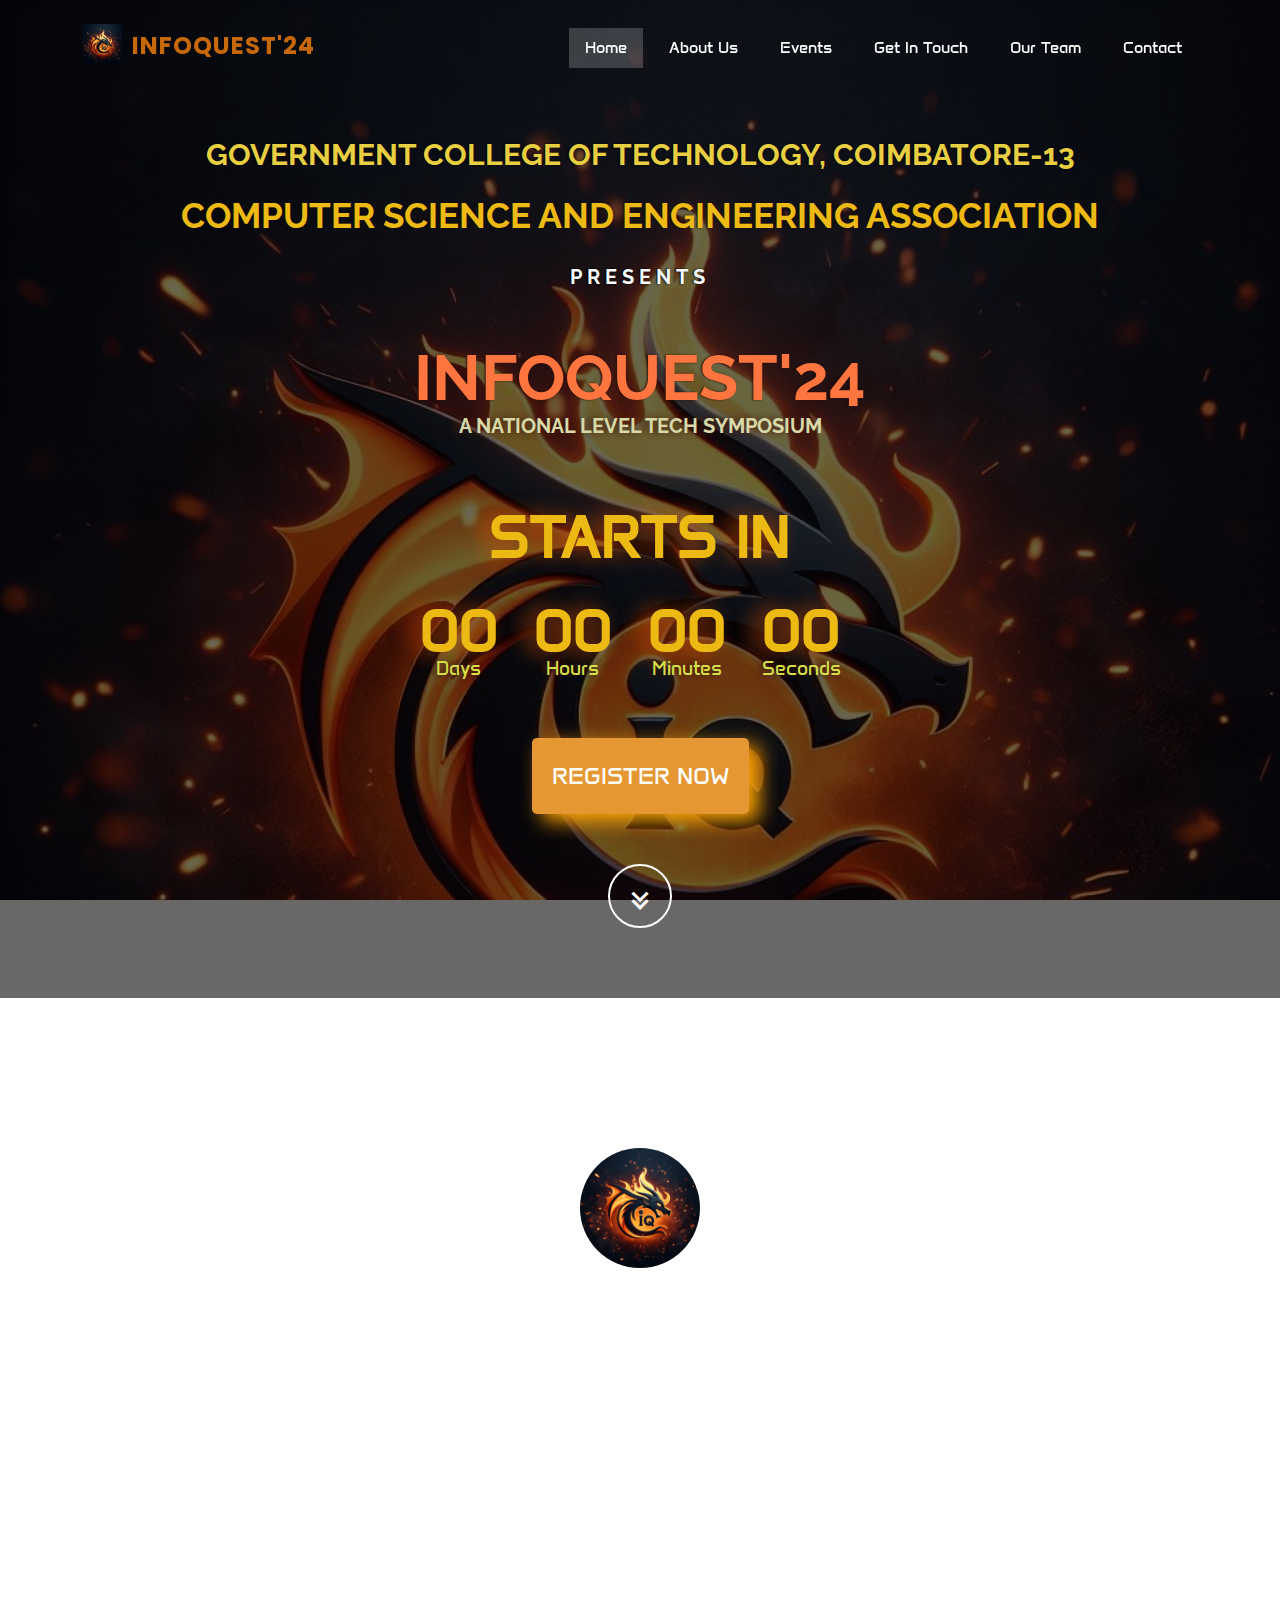
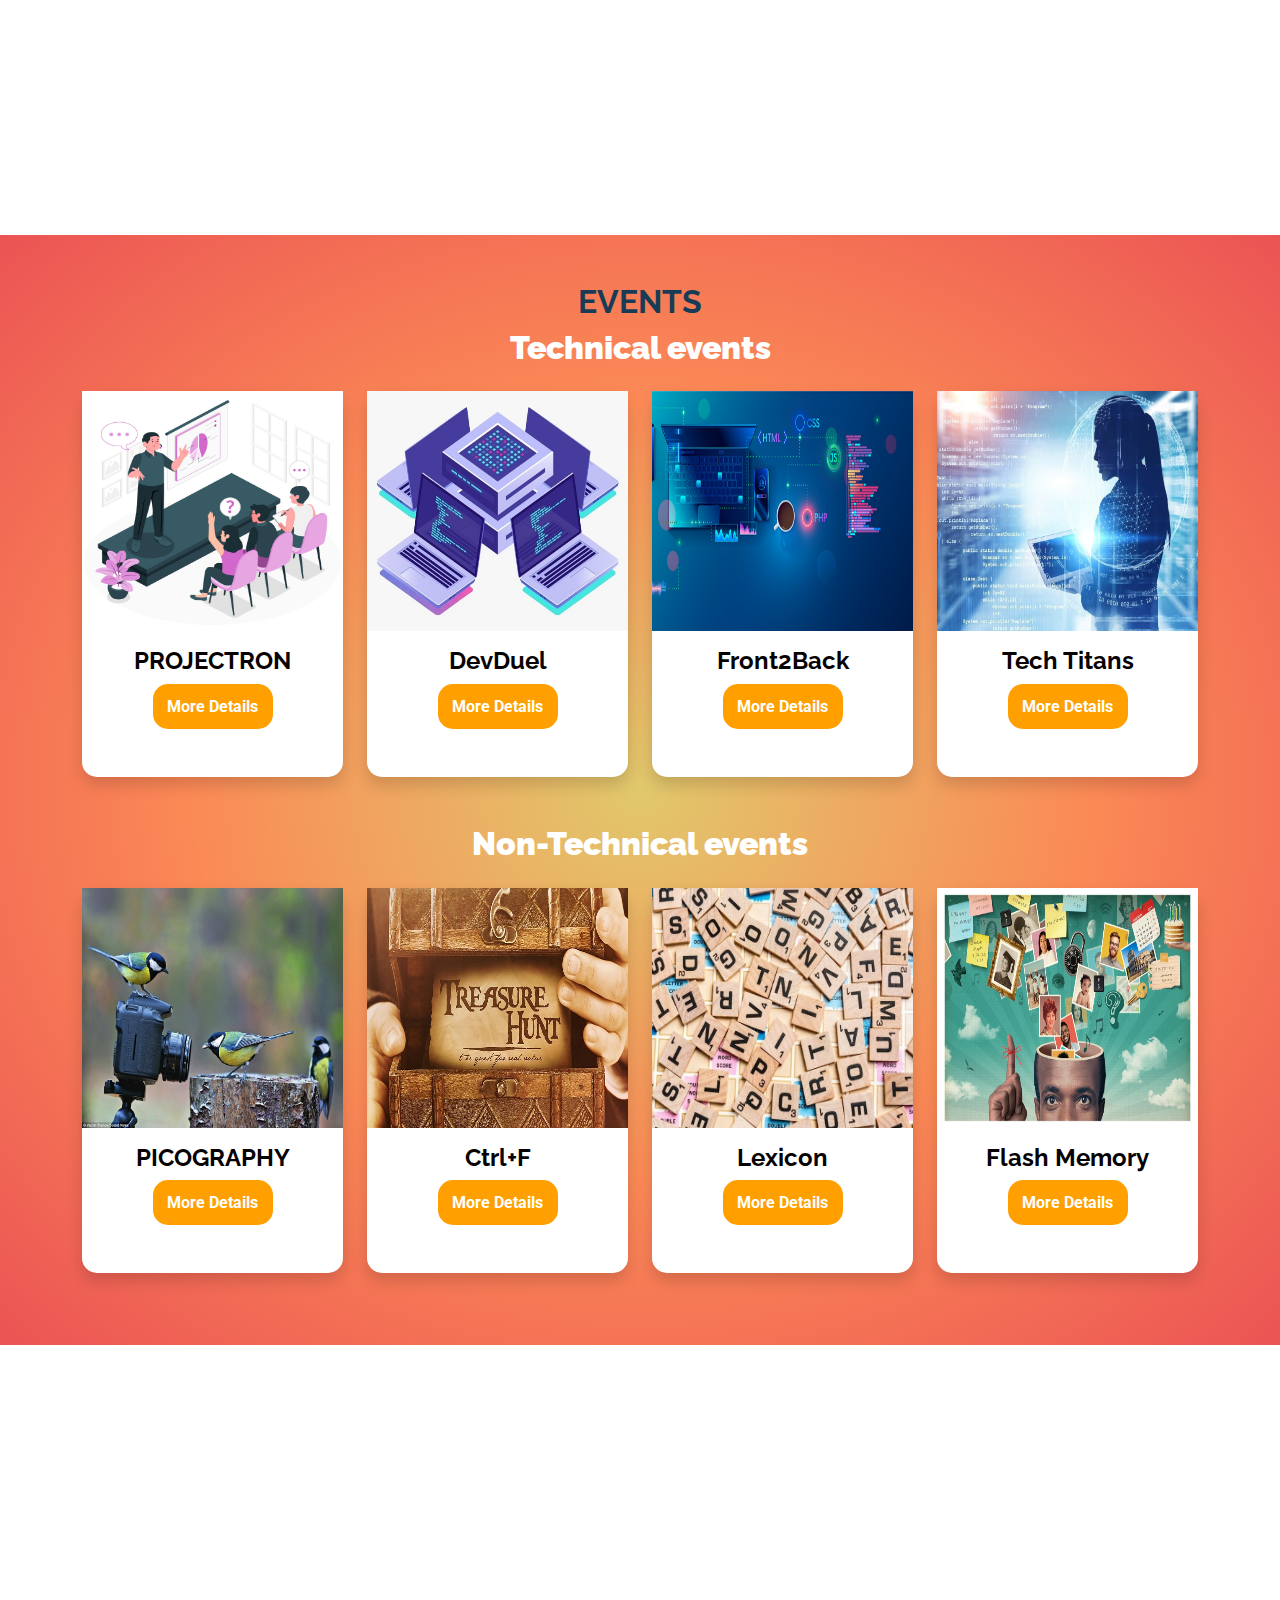
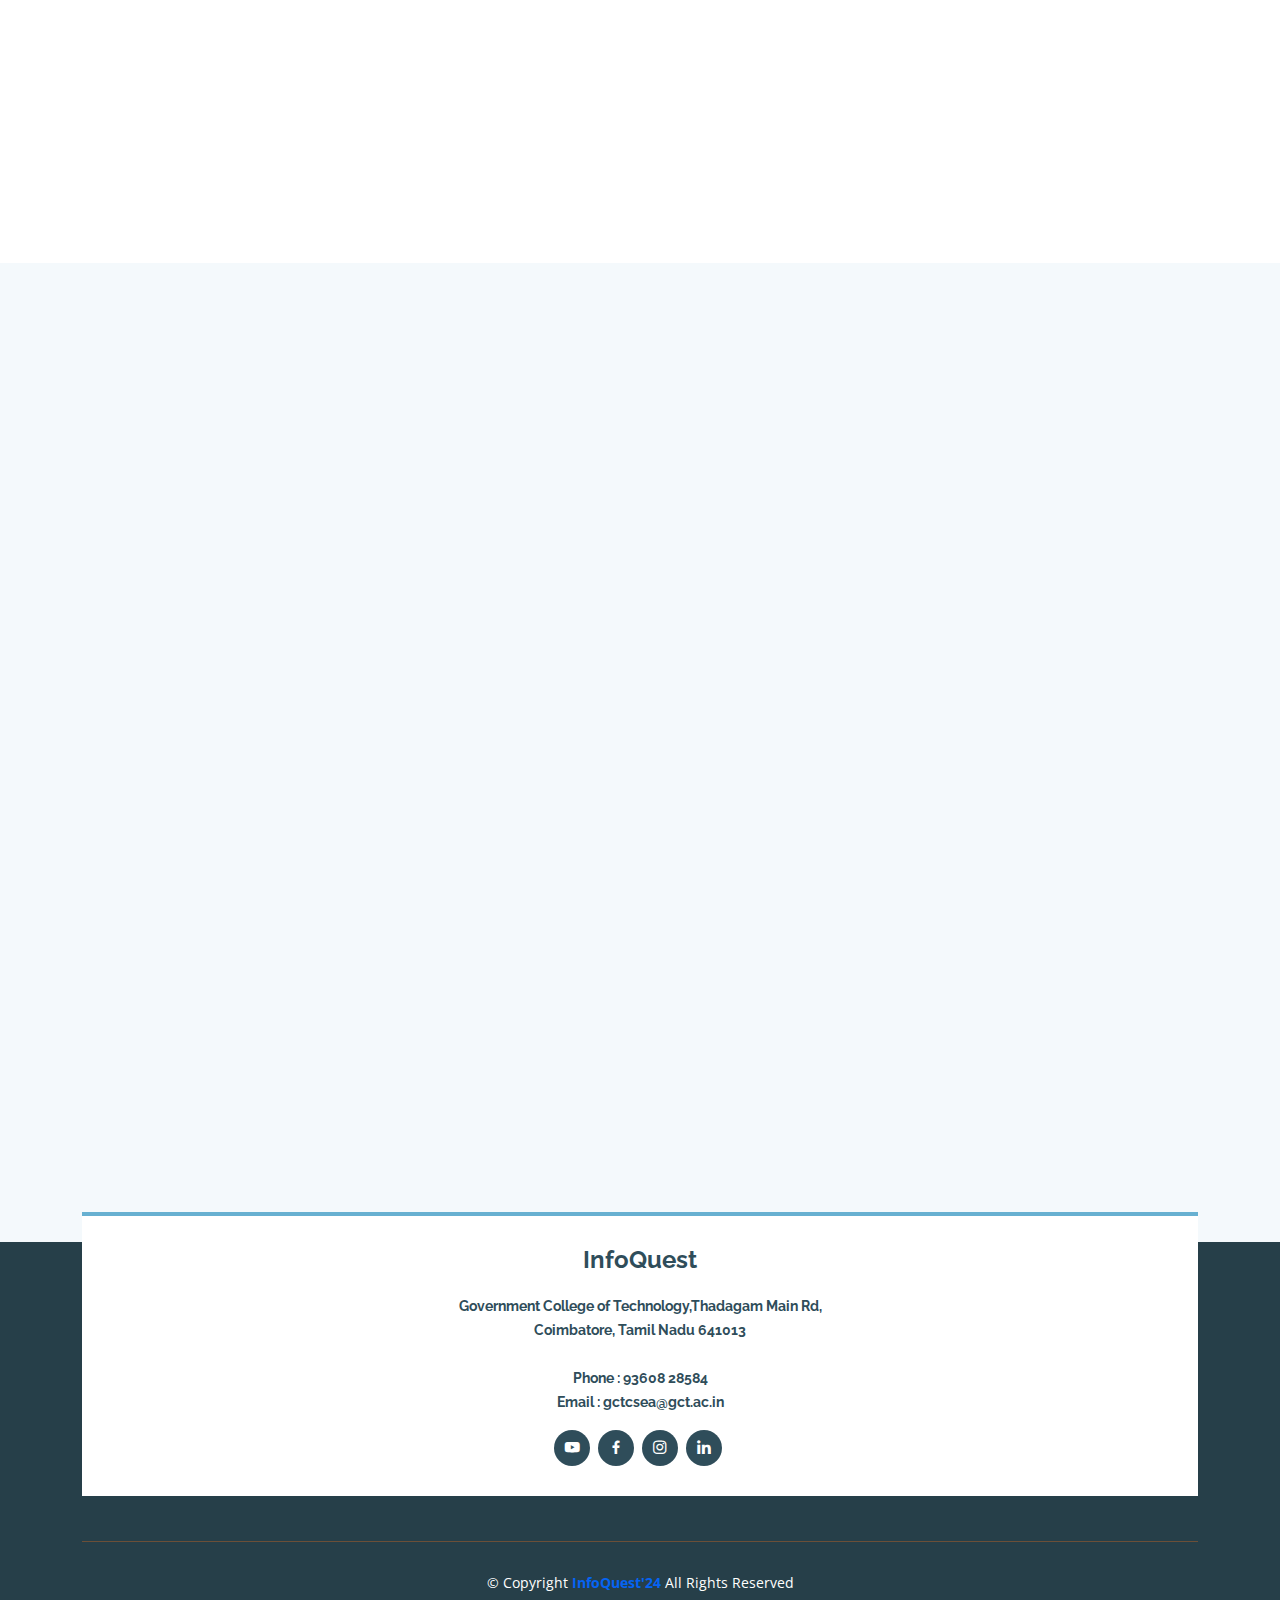
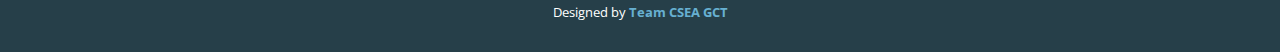
<file: index.html>
<!DOCTYPE html>
<html lang="en">
<head>
  <meta charset="utf-8">
  <meta content="w
  dth=device-width, initial-scale=1.0" name="viewport">

  <title>Infoquest'24</title>
  <meta content="" name="description">
  <meta content="" name="keywords">

  <!-- Favicons -->
  <link href="assets/img/iq.jpg" rel="icon">

  <!-- Google Fonts -->
  <link href="https://fonts.googleapis.com/css?family=Open+Sans:300,300i,400,400i,600,600i,700,700i|Raleway:300,300i,400,400i,500,500i,600,600i,700,700i|Poppins:300,300i,400,400i,500,500i,600,600i,700,700i" rel="stylesheet">
  <link rel="preconnect" href="https://fonts.googleapis.com">
  <link rel="preconnect" href="https://fonts.gstatic.com" crossorigin>
  <link href="https://fonts.googleapis.com/css2?family=Anta&family=Kode+Mono:wght@400..700&family=Orbitron:wght@400..900&family=Poppins:wght@200;400&family=Rajdhani:wght@300;400;500;600;700&family=Roboto:wght@100&family=Special+Elite&display=swap" rel="stylesheet">
  <link rel="preconnect" href="https://fonts.googleapis.com">
<link rel="preconnect" href="https://fonts.gstatic.com" crossorigin>
<link href="https://fonts.googleapis.com/css2?family=Anta&family=Kode+Mono:wght@400..700&family=Orbitron:wght@400..900&family=Poppins:wght@200;400&family=Rajdhani:wght@300;400;500;600;700&family=Roboto:wght@100&family=Special+Elite&display=swap" rel="stylesheet">
  <!-- Vendor CSS Files -->
  <link href="assets/vendor/aos/aos.css" rel="stylesheet">
  <link href="assets/vendor/bootstrap/css/bootstrap.min.css" rel="stylesheet">
  <link href="assets/vendor/bootstrap-icons/bootstrap-icons.css" rel="stylesheet">
  <link href="assets/vendor/boxicons/css/boxicons.min.css" rel="stylesheet">
  <link href="assets/vendor/glightbox/css/glightbox.min.css" rel="stylesheet">
  <link href="assets/vendor/swiper/swiper-bundle.min.css" rel="stylesheet">

  <!-- Template Main CSS File -->
  <link href="assets/css/style.css" rel="stylesheet">

  <!--events bootsrap-->
  <link rel="stylesheet" href="https://cdn.jsdelivr.net/npm/bootstrap@4.5.3/dist/css/bootstrap.min.css" integrity="sha384-TX8t27EcRE3e/ihU7zmQxVncDAy5uIKz4rEkgIXeMed4M0jlfIDPvg6uqKI2xXr2" crossorigin="anonymous">
  <script src="https://code.jquery.com/jquery-3.5.1.slim.min.js" integrity="sha384-DfXdz2htPH0lsSSs5nCTpuj/zy4C+OGpamoFVy38MVBnE+IbbVYUew+OrCXaRkfj" crossorigin="anonymous"></script>
  <script src="https://cdn.jsdelivr.net/npm/bootstrap@4.5.3/dist/js/bootstrap.bundle.min.js" integrity="sha384-ho+j7jyWK8fNQe+A12Hb8AhRq26LrZ/JpcUGGOn+Y7RsweNrtN/tE3MoK7ZeZDyx" crossorigin="anonymous"></script>

</head>

<body>

  <!-- ======= Header ======= -->
<header id="header" class="fixed-top header-transparent">
  <div class="container d-flex align-items-center justify-content-between position-relative">

    <div class="logo">
      <a href="index.html"><img src="./assets/img/iq.jpg" alt="" class="img-fluid"></a>
      <h1 class="text-light" style="color: #fff;"><a href="index.html"><span>InfoQuest'24</span></a></h1>
    </div>

    <nav id="navbar" class="navbar">
      <ul>
        <li><a class="nav-link scrollto active" href="#hero">Home</a></li>
        <li><a class="nav-link scrollto" href="#about">About Us</a></li>
        <li><a class="nav-link scrollto" href="#events">Events</a></li>
        <li><a class="nav-link scrollto" href="#Getintouch">Get In Touch</a></li>
        <li><a class="nav-link scrollto" href="#Team">Our Team</a></li>
        <li><a class="nav-link scrollto" href="#contact">Contact</a></li>
      </ul>
      <i class="bi bi-list mobile-nav-toggle"></i>
    </nav><!-- .navbar -->

  </div>
</header><!-- End Header -->


  <!-- ======= Hero Section ======= -->
  
  
  <section id="hero">
    <div class="overlay-layer">
    <div class="hero-container" data-aos="fade-up">
      <h4>Government College of Technology, Coimbatore-13</h4>
      <h3>Computer Science and Engineering Association</h3>
      <h6>Presents</h6>
      <h1>Infoquest'24</h1>
      <h2>A national level tech Symposium</h2>
      <div id="timer">
        <p>STARTS IN</p>
        <div class="timer-item">
          <p id="timer-days">00</p>
          <div class="timer-label">Days</div>
        </div>
        <div class="timer-item">
          <p id="timer-hours">00</p>
          <div class="timer-label">Hours</div>
        </div>
        <div class="timer-item">
          <p id="timer-minutes">00</p>
          <div class="timer-label">Minutes</div>
        </div>
        <div class="timer-item">
          <p id="timer-seconds">00</p>
          <div class="timer-label">Seconds</div>
        </div>
      </div>
      <a href="register.html"><button class="registration-button" style="box-shadow: 10px 7px 20px orange;">REGISTER NOW</button></a>
      <a href="#about" class="btn-get-started scrollto"><i class="bx bx-chevrons-down"></i></a>
    </div>
    </div>
  </section><!-- End Hero -->
  <main id="main">
    <!-- ======= About Section ======= -->

    <section id="about" class="about">
      <div class="container">
        <a href="index.html"><img src="assets/img/iq.jpg" alt="" class="img-fluid"></a>
        <br>
        <div class="section-title" data-aos="fade-in" data-aos-delay="100">
          <h2>InfoQuest'24</h2>
          <p><strong>InfoQuest(IQ)</strong> is a prestigious national-level intercollege technical symposium
            organized by the Computer Science and Engineering (CSE) Department. This highly
            anticipated event brings together students, faculty, industry experts, and enthusiasts
            from across the country to showcase their technical skills,exchange knowledge and
            foster innovation.Infoquest serves as a platform to inspire, challenge, and celebrate
            the advancements in the field of computer science.</p>
          </div>

        <div class="row">
          <div class="col-md-6 col-lg-3 d-flex align-items-center mb-5 mb-lg-0 " >
            
            <div class="icon-box" data-aos="fade-up" data-aos-delay="100"  style="box-shadow: 10px 7px 20px orange;"> 
              <h3 class="title"> With a commitment to advancing technological frontiers, the CSEA cultivates a culture of innovation..</h3>
            </div>
          </div>

          <div class="col-md-6 col-lg-3 d-flex align-items-center mb-5 mb-lg-0"  >
            <div class="icon-box" data-aos="fade-up" data-aos-delay="100"  style="box-shadow: 10px 7px 20px orange;"> 
              <h3 class="title"> Empowering students to explore the boundless possibilities of the digital frontier.</h3>
            </div>
          </div>

          <div class="col-md-6 col-lg-3 d-flex align-items-center mb-5 mb-lg-0" >
            <div class="icon-box" data-aos="fade-up" data-aos-delay="200"  style="box-shadow: 10px 7px 20px orange;">
            
              <h3 class="title">Fostering an environment where curiosity and computational excellence converge</h3>
              </div>
          </div>

          <div class="col-md-6 col-lg-3 d-flex align-items-center mb-5 mb-lg-0" >
            <div class="icon-box" data-aos="fade-up" data-aos-delay="300"  style="box-shadow: 10px 7px 20px orange;">
              <h3 class="title"> Knowledge to unravel the complexities of algorithms, artificial intelligence, and software engineering</h3>
            </div>
          </div>

        </div>

      </div>
    </section><!-- End About Section -->

    <!--events section-->

    <div class="events-section pt-5 pb-5" id="events">
      <div class="container">
          <div class="row">
              <div class="col-12">
                  <h1 class="events-heading text-center">EVENTS</h1>
              </div>
          
              <div class="col-12">
                  <h2 class="title mb-4" style="text-align: center;">Technical events</h2>
              </div>
              <div class="col-12 col-lg-3 mb-4">
                  <div class="card-1 shadow pb-5">
                      <img class="card-img w-100" src="./assets/events/projectron.jpg " height="240px">
                      <h1 class="card-heading pt-3 pr-3 text-center">PROJECTRON</h1>
                      <!-- <p class="card-desp pl-3 pr-3 text-center">Event description...</p> -->
                      <div class="button pl-3 pr-3 text-center">
                          <button type="button" class="btn1 text-center" data-toggle="modal" data-target="#em1">
                              More Details
                          </button>

                          <!-- Modal -->
                          <div class="modal fade" id="em1" tabindex="-1" aria-labelledby="exampleModalLabel" aria-hidden="true">
                              <div class="modal-dialog">
                                  <div class="modal-content">
                                      <div class="modal-header">
                                          <h5 class="modal-title" id="exampleModalLabel">PROJECTRON</h5>
                                          <button type="button" class="close" data-dismiss="modal" aria-label="Close">
                                              <span aria-hidden="true">&times;</span>
                                          </button>
                                      </div>
                                      <div class="modal-body">
                                          <p class="pop-up-desp text-center">
                                              <img class="pop-up-img w-50" src="./assets/events/projectron.jpg">
                                          </p>
                                          <h4 class="pop-up-desp-heading text-center">Event description...</h4> 
                                         <p class= "pop-up-desp-para pl-1" ><b><strong>Projectron invites you to illuminate the stage with your genius! Unleash your groundbreaking projects and futuristic ideas in our paper presentation event. Dive into a world where innovation knows no bounds, connect with fellow tech enthusiasts, and let Projectron be the launchpad for your tech marvels. Are you ready to redefine the future? Join us and be the spark that ignites the next big thing!</strong></b></p>
                                         <h4 class="pop-up-desp-heading text-center">Rules</h4>
                                          
                                                  <p class="pop-up-desp-para " >
                                                    <ol style=" text-align:left; ">
                                                      <b><li> Individual or atmost 3 member team</li>
                                                      <li>Submit the presentation before : Mar 7, 2024</li>
                                                      <li>The presentation should contain only 6 to 8 slides</li>
                                                      <li>Mail PPT to below address </li>
                                                       <li> Details should be submitted through mail: <a href="mailto:Projectroniq@gmail.com" style="color:blue"> Projectroniq@gmail.com</a>
                                                        [ 
                                                         Team Name,Team member names,College name
                                                         ]</li>
                                                      
                                                    </ol>  </b>
                                                    
                                                     </p><hr />
                                          <p class="pop-up-desp-para"> </p><hr />
                                          <h4 class="pop-up-desp-heading text-center">Contact Details</h4>
                                          
                                             

                                              <!-- <p class="registraron-fee"><span>Registration Fee: <br></span>
                                                  <ol>
                                                      <li>For GCTians: Rs.250 per team.</li>
                                                      <li>For non-GCTians: Rs.300 per team.</li>
                                  
                                                  </ol>
                                                  <span class="fee-disclaimer">(The registration fee is non- refundable)</span>

                                              </p> -->
                                              <!-- <p class="registration-deadline">***Deadline for registration is dd:mm:yyyy***</p> -->
                                             <div style="color: rgb(0, 0, 0);">
                                              <p><b>Premnath S - 8870139545</b></p>
                                              <p ><b>Dharanish P - 8940181909</b></p></div>

                                          
                                      </div>
                                      <!-- <div class="modal-footer">
                                        <button type="button" class="btn"><a href="register.html">Register</button></a>
                                      </div> -->
                                  </div>
                              </div>
                          </div>
                      </div>
                  </div>
              </div>
              <div class="col-12 col-lg-3 mb-4">
                  <div class="card-1 shadow pb-5">
                      <img class="card-img w-100" src="./assets/events/event-2.jpg" height="240px">
                      <h1 class="card-heading pt-3 pl-3 pr-3 text-center">DevDuel</h1>
                      <!-- <p class="card-desp pl-3 pr-3 text-center">Event description...</p> -->
                      <div class="button pl-3 pr-3 text-center">
                      <button type="button" class="btn1 text-center" data-toggle="modal" data-target="#em2">
                              More Details
                          </button>

                          <!-- Modal -->
                          <div class="modal fade" id="em2" tabindex="-1" aria-labelledby="exampleModalLabel" aria-hidden="true">
                            <div class="modal-dialog">
                                <div class="modal-content">
                                    <div class="modal-header">
                                        <h5 class="modal-title" id="exampleModalLabel">DevDuel</h5>
                                        <button type="button" class="close" data-dismiss="modal" aria-label="Close">
                                            <span aria-hidden="true">&times;</span>
                                        </button>
                                    </div>
                                    <div class="modal-body">
                                        <p class="pop-up-desp text-center">
                                            <img class="pop-up-img w-50" src="./assets/events/event-2.jpg">
                                        </p>

                                        <h4 class="pop-up-desp-heading text-center">Event description...</h4> 
                                          <p class="pop-up-desp-para pl-1 "><b>CodeCrafters Summit is a one-of-a-kind event designed to celebrate the art and science of coding. Whether you're a seasoned software engineer or just starting your coding journey, this summit offers a unique opportunity to sharpen your skills, connect with fellow coders, and explore the latest trends and technologies shaping the future of programming.</b></p>
                                         <h4 class="pop-up-desp-heading text-center">Rules</h4>
                                          
                                                  <p class="pop-up-desp-para " >
                                                    <ol style="text-align:left;">
                                                      <b>
                                                      <li>  Individual Participation only.</li>
                                                        <li> 5 Problems for Round 1</li>
                                                    
                                                      <li>3 Problems for Round2      </li></b>
                                                    </ol>  
                                                    
                                                     </p><hr />
                                          <p class="pop-up-desp-para"> </p><hr />
                                        <!-- <p class="pop-up-desp-para">This event is about .... </p><hr /> -->
                                        <h4 class="pop-up-desp-heading text-center">Contact Details</h4>
                                        
                                            <!-- <p class="event-datetime"><span>Date and Venue: </span>08-03-2024 & GCT</p>
                                            <p class="event-rewards"><span>Rewards: </span> Rs.000/-</p>
                                            <span class="event-quotes">(The winners are awarded with exciting cash prizes.)</span><br>

                                            <p class="registraron-fee"><span>Registration Fee: <br></span>
                                                <ol>
                                                    <li>For GCTians: Rs.250 per team.</li>
                                                    <li>For non-GCTians: Rs.300 per team.</li>
                                
                                                </ol>
                                                <span class="fee-disclaimer">(The registration fee is non- refundable)</span>

                                            </p> -->
                                            <!-- <p class="registration-deadline">***Deadline for registration is dd:mm:yyyy***</p> -->
                                            <div style="color: rgb(0, 0, 0);">
                                            <b><p >Noufal Rahman J - 8610023136  </p>
                                            <p >Adithya R - 9688566799</p></b>

                                        </div>
                                    </div>
                                    <!-- <div class="modal-footer">
                                      <button type="button" class="btn"><a href="register.html">Register</button></a>
                                    </div> -->
                                </div>
                            </div>
                        </div>
                      </div>
                  </div>
              </div>
              <div class="col-12 col-lg-3 mb-4">
                  <div class="card-1 shadow pb-5">
                      <img class="card-img w-100" src="./assets/events/event-3.jpg" height="240px">
                      <h1 class="card-heading pt-3 pr-3 text-center">Front2Back</h1>
                      <!-- <p class="card-desp pl-3 pr-3 text-center">Event description...</p> -->
                      <div class="button pl-3 pr-3 text-center">
                          <button type="button" class="btn1 text-center" data-toggle="modal" data-target="#em3">
                              More Details
                          </button>

                          <!-- Modal -->
                          <div class="modal fade" id="em3" tabindex="-1" aria-labelledby="exampleModalLabel" aria-hidden="true">
                            <div class="modal-dialog">
                                <div class="modal-content">
                                    <div class="modal-header">
                                        <h5 class="modal-title" id="exampleModalLabel">Front2Back</h5>
                                        <button type="button" class="close" data-dismiss="modal" aria-label="Close">
                                            <span aria-hidden="true">&times;</span>
                                        </button>
                                    </div>
                                    <div class="modal-body">
                                        <p class="pop-up-desp text-center">
                                            <img class="pop-up-img w-50" src="./assets/events/event-3.jpg">
                                        </p>

                                        
                                        <h4 class="pop-up-desp-heading text-center">Event description...</h4> 
                                          <p class="pop-up-desp-para pl-1 "><b>Are you ready to showcase your coding prowess and design finesse? Join us in the ultimate battle of the web development world .Demonstrate your web development expertise in front of industry experts and fellow enthusiasts.Don't miss your chance to be crowned the WebMaster.</b></p>
                                         <h4 class="pop-up-desp-heading text-center">Rules</h4>
                                          
                                                  <p class="pop-up-desp-para " >
                                                    <ol style="text-align:left;">
                                                    <b>  <li> One/Two Participants</li>
                                                      <li>Round -1 Quiz Pen - Paper(MCQ)</li>
                                                      <li>Round - 2 Carry own Laptop for WebDev</li></b>
                                                    </ol>  
                                                    
                                                     </p><hr />
                                          <p class="pop-up-desp-para"> </p><hr />




                                        <!-- <p class="pop-up-desp-para">This event is about .... </p><hr /> -->
                                        <h4 class="pop-up-desp-heading text-center">Contact Details</h4>
                                        <div style="color: rgb(0, 0, 0);">
                                         
                                            <!-- <p class="event-datetime"><span>Date and Venue: </span>08-03-2024 & GCT</p>
                                            <p class="event-rewards"><span>Rewards: </span> Rs.000/-</p>
                                            <span class="event-quotes">(The winners are awarded with exciting cash prizes.)</span><br>

                                            <p class="registraron-fee"><span>Registration Fee: <br></span>
                                                <ol>
                                                    <li>For GCTians: Rs.250 per team.</li>
                                                    <li>For non-GCTians: Rs.300 per team.</li>
                                
                                                </ol>
                                                <span class="fee-disclaimer">(The registration fee is non- refundable)</span>

                                            </p> -->
                                            <!-- <p class="registration-deadline">***Deadline for registration is dd:mm:yyyy***</p> -->
                                          <b> <p >Prabhu S - 9751539501 </p>
                                            <p >Aravind Raj N - 9498810938</p></b>

                                       </div>
                                    </div>
                                    <!-- <div class="modal-footer">
                                      <button type="button" class="btn"><a href="register.html">Register</button></a>
                                    </div> -->
                                </div>
                            </div>
                        </div>
                      </div>
                  </div>
              </div>
              <div class="col-12 col-lg-3 mb-4">
                  <div class="card-1 shadow pb-5">
                      <img class="card-img w-100" src="./assets/events/event-4.jpg" height="240px">
                      <h1 class="card-heading pt-3 pr-3 text-center">Tech Titans</h1>
                      <!-- <p class="card-desp pl-3 pr-3 text-center">Event description...</p> -->
                      <div class="button pl-3 pr-3 text-center">
                          <button type="button" class="btn1 text-center" data-toggle="modal" data-target="#em4">
                              More Details
                          </button>

                          <!-- Modal -->
                          <div class="modal fade" id="em4" tabindex="-1" aria-labelledby="exampleModalLabel" aria-hidden="true">
                            <div class="modal-dialog">
                                <div class="modal-content">
                                    <div class="modal-header">
                                        <h5 class="modal-title" id="exampleModalLabel">Tech Titans</h5>
                                        <button type="button" class="close" data-dismiss="modal" aria-label="Close">
                                            <span aria-hidden="true">&times;</span>
                                        </button>
                                    </div>
                                    <div class="modal-body">
                                        <p class="pop-up-desp text-center">
                                            <img class="pop-up-img w-50" src="./assets/events/event-4.jpg" height="240px">
                                        </p>
                                        <h4 class="pop-up-desp-heading text-center">Event description...</h4> 
                                        <p class="pop-up-desp-para pl-1 "><b>Ready to test your tech savvy? Join us for a whirlwind journey through the latest innovations in our tech quiz! From AI marvels to cybersecurity heroes, we'll explore the cutting-edge tech shaping our world. Get ready to flex your tech muscles and conquer the future!</b></p>
                                       <h4 class="pop-up-desp-heading text-center">Rules</h4>
                                        
                                                <p class="pop-up-desp-para " >
                                                  <ol style="text-align:left;">
                                                   <b> <li> Individual Participant</li>
                                                    <li>  Pen - Paper Quiz</li>
                                                    <li> Recent Trends in Tech</li>
                                                    <li>Technology related questions</li></b>
                                                  </ol>  
                                                  
                                                   </p><hr />
                                        <p class="pop-up-desp-para"> </p><hr />
                                        
                                        <!-- <p class="pop-up-desp-para">This event is about .... </p>--><hr />
                                        <h4 class="pop-up-desp-heading text-center">Contact Details</h4>
                                        <div style="color: rgb(0, 0, 0);">
                                            <!-- <p class="event-datetime"><span>Date and Venue: </span>08-03-2024 & GCT</p>
                                            <p class="event-rewards"><span>Rewards: </span> Rs.000/-</p> -->
                                            <!-- <span class="event-quotes">(The winners are awarded with exciting cash prizes.)</span><br>

                                            <p class="registraron-fee"><span>Registration Fee: <br></span>
                                                <ol>
                                                    <li>For GCTians: Rs.250 per team.</li>
                                                    <li>For non-GCTians: Rs.300 per team.</li>
                                
                                                </ol>
                                                <span class="fee-disclaimer">(The registration fee is non- refundable)</span>

                                            </p>
                                            <p class="registration-deadline">***Deadline for registration is dd:mm:yyyy***</p> -->
                                         <b>   <p > Anandan S - 8754059012,</p>
                                            <p >Nagaprasath B - 6382785995</p></b>

                                        </div>
                                    </div>
                                    <!-- <div class="modal-footer">
                                      <button type="button" class="btn"><a href="register.html">Register</button></a>
                                    </div> -->
                                </div>
                            </div>
                        </div>
                      </div>
                  </div>
              </div>

<!-- non tech -->
              <div class="col-12">
                  <h2 class="title mb-4 mt-4" style="text-align: center;">Non-Technical events</h2>
              </div>
              <div class="col-12 col-lg-3 mb-4">
                  <div class="card-1 shadow pb-5">
                      <img class="card-img w-100" src="./assets/events/event-5.jpg" height="240px">
                      <h1 class="card-heading pt-3 pr-3 text-center">PICOGRAPHY</h1>
                      <!-- <p class="card-desp pl-3 pr-3 text-center">Event description...</p> -->
                      <div class="button pl-3 pr-3 text-center">
                          <button type="button" class="btn1 text-center" data-toggle="modal" data-target="#ems1">
                              More Details
                          </button>

                          <!-- Modal -->
                          <div class="modal fade" id="ems1" tabindex="-1" aria-labelledby="exampleModalLabel" aria-hidden="true">
                            <div class="modal-dialog">
                                <div class="modal-content">
                                    <div class="modal-header">
                                        <h5 class="modal-title" id="exampleModalLabel">PICOGRAPHY</h5>
                                        <button type="button" class="close" data-dismiss="modal" aria-label="Close">
                                            <span aria-hidden="true">&times;</span>
                                        </button>
                                    </div>
                                    <div class="modal-body">
                                        <p class="pop-up-desp text-center">
                                            <img class="pop-up-img w-50" src="./assets/events/event-5.jpg" height="240px">
                                        </p>
                                        <!-- <p class="pop-up-desp-para">This event is about .... </p><hr /> -->

                                        <h4 class="pop-up-desp-heading text-center">Event description...</h4> 
                                        <p class="pop-up-desp-para pl-1"><b>Unlock your photography's full potential with Picography, where creativity knows no bounds, allowing you to capture moments, evoke emotions, and tell your unique story through the lens, enabling your artistic vision to speak volumes.Don't miss the opportunity to explore the world through a different perspective at Picography.</b></p>
                                       <h4 class="pop-up-desp-heading ">Rules</h4>
                                        
                                                <p class="pop-up-desp-para text-center " >
                                                  <ol style=" text-align:left;">
                                                    <b>
                                                    <li> Individual participant, Open theme</li>
                                                    <li> Pictures will be posted on Instagram page @gctcsea</li>
                                                    <li> Details should be submitted through mail: <a href="mailto:iqpicography@gmail.com" style="color:blue"> iqpicography@gmail.com</a>
                                                      [ Picture,
                                                       Participant Name,College name, Instagram Id,
                                                      Caption for your picture to be posted,
                                                      Camera details ]</li>
                                                    <li> Filters or digital editing is not allowed</li>
                                                    
                                                   <li>Decision will be based on like counts and the photographer's skills</li>
                                                    <li>Jury decision will be final</li></b>
                                                    </ol>  
                                                  
                                                   </p><hr />
                                                <p class="pop-up-desp-para"> </p><hr />


                                        <h4 class="pop-up-desp-heading text-center">Contact Details</h4>
                                        <div style="color: rgb(0, 0, 0);">
                                            <!-- <p class="event-datetime"><span>Date and Venue: </span>08-03-2024 & GCT</p>
                                            <p class="event-rewards"><span>Rewards: </span> Rs.000/-</p>
                                            <span class="event-quotes">(The winners are awarded with exciting cash prizes.)</span><br> -->

                                            <!-- <p class="registraron-fee"><span>Registration Fee: <br></span>
                                                <ol>
                                                    <li>For GCTians: Rs.250 per team.</li>
                                                    <li>For non-GCTians: Rs.300 per team.</li>
                                
                                                </ol>
                                                <span class="fee-disclaimer">(The registration fee is non- refundable)</span>

                                            </p> -->
                                            <!-- <p class="registration-deadline">***Deadline for registration is dd:mm:yyyy***</p> -->
                                            <b><p >Keerthana  V - 9150965100</p>
                                            <p >Swethaa S - 9080778131</p></b>

                                        </div>
                                    </div>
                                    <!-- <div class="modal-footer">
                                      <button type="button" class="btn"><a href="register.html">Register</button></a>
                                    </div> -->
                                </div>
                            </div>
                        </div>
                      </div>
                  </div>
              </div>
              <div class="col-12 col-lg-3 mb-4">
                  <div class="card-1 shadow pb-5">
                      <img class="card-img w-100" src="./assets/events/event-6.jpg" height="240px">
                      <h1 class="card-heading pt-3 pl-3 pr-3 text-center">Ctrl+F</h1>
                      <div class="button pl-3 pr-3 text-center">
                          <button type="button" class="btn1 text-center" data-toggle="modal" data-target="#exampleModal">
                              More Details
                          </button>
                          <!-- Modal -->
                          <div class="modal fade" id="exampleModal" tabindex="-1" aria-labelledby="exampleModalLabel" aria-hidden="true">
                            <div class="modal-dialog">
                                <div class="modal-content">
                                    <div class="modal-header">
                                        <h5 class="modal-title" id="exampleModalLabel">Ctrl+F</h5>
                                        <button type="button" class="close" data-dismiss="modal" aria-label="Close">
                                            <span aria-hidden="true">&times;</span>
                                        </button>
                                    </div>
                                    <div class="modal-body">
                                        <p class="pop-up-desp text-center">
                                            <img class="pop-up-img w-50" src="./assets/events/event-6.jpg" height="240px">
                                        </p>

                                        <h4 class="pop-up-desp-heading text-center">Event description...</h4> 
                                        <p class="pop-up-desp-para pl-1"><b>Embark on an exhilarating adventure of mystery and discovery! Join us for an epic treasure hunt where hidden clues and thrilling challenges await around every corner. Uncover secrets, solve puzzles, and race against time to claim the ultimate prize. Are you ready to unleash your inner explorer and make memories that will last a lifetime?</b></p>
                                       <h4 class="pop-up-desp-heading ">Rules</h4>
                                        
                                                <p class="pop-up-desp-para text-center " >
                                                  <ol style=" text-align:left;">
                                                    <b>
                                                    <li> Team only</li>
                                                    <li> Clues will be inside of GCT anywhere </li>
                                                    <li> Not inside of Any Building</li>
                                                    <li> Only around Campus roads</li>
                                                    </b>
                                                    </ol>  
                                                  
                                                   </p><hr />
                                                <p class="pop-up-desp-para"> </p><hr />
                                      
                                        <h4 class="pop-up-desp-heading text-center"> Contact Details</h4>
                                        <div style="color: rgb(0, 0, 0);">
                                            <!-- <p class="event-datetime"><span>Date and Venue: </span>08-03-2024 & GCT</p>
                                            <p class="event-rewards"><span>Rewards: </span> Rs.000/-</p>
                                            <span class="event-quotes">(The winners are awarded with exciting cash prizes.)</span><br>

                                            <p class="registraron-fee"><span>Registration Fee: <br></span>
                                                <ol>
                                                    <li>For GCTians: Rs.250 per team.</li>
                                                    <li>For non-GCTians: Rs.300 per team.</li>
                                
                                                </ol>
                                                <span class="fee-disclaimer">(The registration fee is non- refundable)</span>

                                            </p> -->
                                            <!-- <p class="registration-deadline">***Deadline for registration is dd:mm:yyyy***</p> -->
                                            <b><p >Nivetha A - 9677691503</p>
                                            <p >Dharun A - 9344370748</p></b>

                                        </div>
                                    </div>
                                    <!-- <div class="modal-footer">
                                      <button type="button" class="btn"><a href="register.html">Register</button></a>
                                    </div> -->
                                </div>
                            </div>
                        </div>
                      </div>
                  </div>
              </div>
              <div class="col-12 col-lg-3 mb-4">
                  <div class="card-1 shadow pb-5">
                      <img class="card-img w-100" src="./assets/events/event-7.jpg" height="240px">
                      <h1 class="card-heading pt-3 pr-3 text-center">Lexicon</h1>
                      <!-- <p class="card-desp pl-3 pr-3 text-center">Event description...</p> -->
                      <div class="button pl-3 pr-3 text-center">
                          <button type="button" class="btn1 text-center" data-toggle="modal" data-target="#ems7">
                              More Details
                          </button>

                          <!-- Modal -->
                          <div class="modal fade" id="ems7" tabindex="-1" aria-labelledby="exampleModalLabel" aria-hidden="true">
                            <div class="modal-dialog">
                                <div class="modal-content">
                                    <div class="modal-header">
                                        <h5 class="modal-title" id="exampleModalLabel">Lexicon</h5>
                                        <button type="button" class="close" data-dismiss="modal" aria-label="Close">
                                            <span aria-hidden="true">&times;</span>
                                        </button>
                                    </div>
                                    <div class="modal-body">
                                        <p class="pop-up-desp text-center">
                                            <img class="pop-up-img w-50" src="./assets/events/event-7.jpg">
                                        </p>

                                        <h4 class="pop-up-desp-heading text-center">Event description...</h4> 
                                        <p class="pop-up-desp-para pl-1"><b>Here's a call to all the wordsmiths out there! Dive into the Lexicon, which is more of a 'Words out of Word' challenge! Unleash your creativity, play with letters, and shape a lexicon masterpiece. Join us for a wordplay adventure like never before where every letter sparks imagination, sculpting inventive words!
                                          Are you ready to unveil your mastery in constructing words and outpace the clock in this captivating linguistic showdown?Join us and let the challenge begin!
                                        </b></p>
                                       <h4 class="pop-up-desp-heading ">Rules</h4>
                                        
                                                <p class="pop-up-desp-para text-center " >
                                                  <ol style=" text-align:left;">
                                                    <b>
                                                    <li>In this  'Build-A-Word' challenge, participants aim to construct meaningful words with a specified number of letters from the given word. The real challenge is the duration and the count of words  build. Priority will be given to those who create a greater number of words, with special emphasis on ingenuity and speed.Prepare to unveil your mastery in constructing words and outpace the clock in this captivating linguistic showdown! </li>
                                                    
                                                    <li>Individual participation</li>
                                                   
                                                    
                                                    </b>
                                                    </ol>  
                                                  
                                                   </p><hr />
                                                <p class="pop-up-desp-para"> </p><hr />



                                        <!-- <p class="pop-up-desp-para">This event is about .... </p><hr /> -->
                                        <h4 class="pop-up-desp-heading text-center">Contact Details</h4>
                                        <div style="color: rgb(0, 0, 0);">
                                            <!-- <p class="event-datetime"><span>Date and Venue: </span>08-03-2024 & GCT</p>
                                            <p class="event-rewards"><span>Rewards: </span> Rs.000/-</p>
                                            <span class="event-quotes">(The winners are awarded with exciting cash prizes.)</span><br>

                                            <p class="registraron-fee"><span>Registration Fee: <br></span>
                                                <ol>
                                                    <li>For GCTians: Rs.250 per team.</li>
                                                    <li>For non-GCTians: Rs.300 per team.</li>
                                
                                                </ol>
                                                <span class="fee-disclaimer">(The registration fee is non- refundable)</span>

                                            </p> -->
                                            <!-- <p class="registration-deadline">***Deadline for registration is dd:mm:yyyy***</p> -->
                                            <b><p >Sahaana S S - 7010208681</p>
                                            <p >Shreya Sreenath - 9585269683</p></b>

                                        </div>
                                    </div>
                                    <!-- <div class="modal-footer">
                                      <button type="button" class="btn"><a href="register.html">Register</button></a>
                                    </div> -->
                                </div>
                            </div>
                        </div>
                      </div>
                  </div>
              </div>
              <div class="col-12 col-lg-3 mb-4">
                  <div class="card-1 shadow pb-5">
                      <img class="card-img w-100" src="./assets/events/event-8.jpg" height="240px">
                      <h1 class="card-heading pt-3 pr-3 text-center">Flash Memory</h1>
                      <!-- <p class="card-desp pl-3 pr-3 text-center">Event description...</p> -->
                      <div class="button pl-3 pr-3 text-center">
                          <button type="button" class="btn1 text-center" data-toggle="modal" data-target="#ems8">
                              More Details
                          </button>

                          <!-- Modal -->
                          <div class="modal fade" id="ems8" tabindex="-1" aria-labelledby="exampleModalLabel" aria-hidden="true">
                            <div class="modal-dialog">
                                <div class="modal-content">
                                    <div class="modal-header">
                                        <h5 class="modal-title" id="exampleModalLabel">Flash Memory</h5>
                                        <button type="button" class="close" data-dismiss="modal" aria-label="Close">
                                            <span aria-hidden="true">&times;</span>
                                        </button>
                                    </div>
                                    <div class="modal-body">
                                        <p class="pop-up-desp text-center">
                                            <img class="pop-up-img w-50" src="./assets/events/event-8.jpg">
                                        </p>

                                        <h4 class="pop-up-desp-heading text-center">Event description...</h4> 
                                        <p class="pop-up-desp-para pl-1"><b>Step into the spotlight as Flash Memory calls upon you to showcase your memory prowess! Immerse yourself in a rapid-fire challenge where images and videos flicker before your eyes, testing your ability to recall details swiftly. Join a community of memory enthusiasts, where every moment counts, and let Flash Memory be the stage for your memory feats. Are you ready to dazzle the crowd? Join us and be the luminary of memory excellence!</b></p>
                                       <h4 class="pop-up-desp-heading ">Rules</h4>
                                        
                                                <p class="pop-up-desp-para text-center " >
                                                  <ol style=" text-align:left;">
                                                    <b>
                                                    <li>Image/Video will be played for some duration which the participant should observe and notice the things in it deeply. </li>
                                                    <li>Based on the image/video few questions will be asked and the participant should answer them.
                                                      </li>
                                                      <li>
                                                        Individual participation
                                                      </li></b>
                                                    </ol>  
                                                  
                                                   </p><hr />
                                                <p class="pop-up-desp-para"> </p><hr />
                                       




                                        <h4 class="pop-up-desp-heading text-center">Contact Details</h4>
                                        <div style="color: rgb(0, 0, 0);">
                                            <!-- <p class="event-datetime"><span>Date and Venue: </span>08-03-2024 & GCT</p>
                                            <p class="event-rewards"><span>Rewards: </span> Rs.000/-</p>
                                            <span class="event-quotes">(The winners are awarded with exciting cash prizes.)</span><br>

                                            <p class="registraron-fee"><span>Registration Fee: <br></span>
                                                <ol>
                                                    <li>For GCTians: Rs.250 per team.</li>
                                                    <li>For non-GCTians: Rs.300 per team.</li>
                                
                                                </ol>
                                                <span class="fee-disclaimer">(The registration fee is non- refundable)</span>

                                            </p> -->
                                            <!-- <p class="registration-deadline">***Deadline for registration is dd:mm:yyyy***</p> -->
                                           <b> <p >Pushpa U - 6385549513</p>
                                            <p >Varshni P R - 9087944798</p></b>

                                        </div>
                                    </div>
                                    <!-- <div class="modal-footer">
                                      <button type="button" class="btn"><a href="register.html">Register</button></a>
                                    </div> -->
                                </div>
                            </div>
                        </div>
                      </div>
                  </div>
              </div>
              
          </div>
      </div>
  </div>

    <!--end of event section-->
   <!-- ======= GetInTouch ======= -->
   <section id="Getintouch" class="Getintouch">
    <div class="container">

      <div class="section-title" data-aos="fade-in" data-aos-delay="100" style="box-shadow: 10px 7px 20px orange;">
        <br><h2>Get in Touch</h2>
        <p><b>Whether you have questions, suggestions, or just want to connect, we'd love to hear from you! Feel free to reach out for more information about InfoQuest, and our team will be happy to assist you.
        We're here to make your InfoQuest'24 experience exceptional!</b></p>
        <hr>
        <h3>
          <b>Overall Coordinators</b>
        </h3>
        <hr>
        <h4>  <p style="font-family: Arial, Helvetica, sans-serif;">Baranidharan G - 9003324290</p></h4>  
         <h4> <p style="font-family: Arial, Helvetica, sans-serif;">Saravanan S - 8973806507 </p></h4> 
         
        
      </div>

      <!-- <div class="row">

        <div class="col-lg-4 col-md-6">
          <div class="member" data-aos="fade-up">
            <div class="pic"><img src="assets/img/GetInTouch/team-1.jpg" class="img-fluid" alt=""></div>
            <div class="member-info">
              <h4>Name of the person</h4>
              <span>General Secretary</span>
              <div class="social">
                <a href=""><i class="bi bi-twitter"></i></a>
                <a href=""><i class="bi bi-facebook"></i></a>
                <a href=""><i class="bi bi-instagram"></i></a>
                <a href=""><i class="bi bi-linkedin"></i></a>
              </div>
            </div>
          </div>
        </div>

        <div class="col-lg-4 col-md-6">
          <div class="member" data-aos="fade-up" data-aos-delay="150">
            <div class="pic"><img src="assets/img/GetInTouch/team-2.jpg" class="img-fluid" alt=""></div>
            <div class="member-info">
              <h4>Name of the person</h4>
              <span>Joint Secretary</span>
              <div class="social">
                <a href=""><i class="bi bi-twitter"></i></a>
                <a href=""><i class="bi bi-facebook"></i></a>
                <a href=""><i class="bi bi-instagram"></i></a>
                <a href=""><i class="bi bi-linkedin"></i></a>
              </div>
            </div>
          </div>
        </div>

        <div class="col-lg-4 col-md-6">
          <div class="member" data-aos="fade-up" data-aos-delay="300">
            <div class="pic"><img src="assets/img/GetInTouch/team-3.jpg" class="img-fluid" alt=""></div>
            <div class="member-info">
              <h4>Name of the person</h4>
              <span>Overall Event Coordinator</span>
              <div class="social">
                <a href=""><i class="bi bi-twitter"></i></a>
                <a href=""><i class="bi bi-facebook"></i></a>
                <a href=""><i class="bi bi-instagram"></i></a>
                <a href=""><i class="bi bi-linkedin"></i></a>
              </div>
            </div>
          </div>
        </div>

      </div> -->

   </div>
   </section><!-- End GetInTouch Section -->

    <!-- ======= Team Section ======= -->
    <section id="Team" class="team section-bg">
      <div class="container">

        <div class="section-title" data-aos="fade-in" data-aos-delay="100">
          <h2>Web Team</h2>
          <p>We are a passionate group of people dedicated to making InfoQuest'24 an amazing place for you to be.</p>
          </div>

        <div class="team-slider swiper" data-aos="fade-up" data-aos-delay="100">
          <div class="swiper-wrapper">
            <div class="swiper-slide">
              <div class="team-item">
                <img src="assets/img/team/Aravind.jpeg" class="team-img" alt="">
                <h3>Aravind Raj</h3>
                <!-- <h4>Designer</h4> -->
              </div>
            </div><!-- End team item -->

            <div class="swiper-slide">
              <div class="team-item">
                <img src="assets/img/team/Dharanish.jpeg" class="team-img" alt="">
                <h3>Dharanish</h3>
                <!-- <h4>Designer</h4> -->
              </div>
            </div><!-- End team item -->

            <div class="swiper-slide">
              <div class="team-item">
                <img src="assets/img/team/Noufal Rahman.jpeg" class="team-img" alt="">
                <h3>Noufal Rahman</h3>
                <!-- <h4>General Secretary</h4> -->
              </div>
            </div><!-- End team item -->

            <div class="swiper-slide">
              <div class="team-item">
                <img src="assets/img/team/Prabhu.jpeg" class="team-img" alt="">
                <h3>Prabhu</h3>
                <!-- <h4>General Secretary</h4> -->
              </div>
            </div><!-- End team item -->

            <div class="swiper-slide">
              <div class="team-item">
                <img src="assets/img/team/Giri.jpeg" class="team-img" alt="">
                <h3>Giridharan</h3>
                <!-- <h4>Overall Event Coordinator</h4> -->
              </div>
            </div><!-- End team item -->

            <div class="swiper-slide">
              <div class="team-item">
                <img src="assets/img/team/Menaka.jpeg" class="team-img" alt="">
                <h3>Menaka</h3>
                <!-- <h4>Overall Event Coordinator</h4> -->
              </div>
            </div><!-- End team item -->

            <div class="swiper-slide">
              <div class="team-item">
                <img src="assets/img/team/Padmapriya.jpeg" class="team-img" alt="">
                <h3>Padmapriya</h3>
                <!-- <h4>Overall Event Coordinator</h4> -->
              </div>
            </div><!-- End team item -->

          </div>
          <div class="swiper-pagination"></div>
        </div>
      </div>
    </section><!-- End Team Section -->
    <!-- ======= Contact Section ======= -->
    <section id="contact" class="contact section-bg">
      <div class="container" data-aos="fade-up">

        <div class="section-title">
          <h2>Contact</h2>
          <!-- <p>Magnam dolores commodi suscipit. Necessitatibus eius consequatur ex aliquid fuga eum quidem. Sit sint consectetur velit. Quisquam quos quisquam cupiditate. Et nemo qui impedit suscipit alias ea. Quia fugiat sit in iste officiis commodi quidem hic quas.</p> -->
        </div>

        <div class="row" >
          
          <div class="col-lg-6">
            <a href="https://www.google.com/maps/place/Department+of+CSE+-+GCT/@11.0174983,76.934663,209m/data=!3m1!1e3!4m14!1m7!3m6!1s0x3ba858dc68b80bbf:0x24bab8d60d2bc693!2sGovernment+College+of+Technology!8m2!3d11.0173096!4d76.939877!16zL20vMGRrbnlr!3m5!1s0x3ba859d367e9ff85:0x866c4572a234477b!8m2!3d11.0177594!4d76.9349569!16s%2Fg%2F11gl57hkf6?entry=ttu" class="-link" target="_blank">
            <div class="info-box mb-4" style="box-shadow: 10px 7px 20px orange;">
              
              <i class="bx bx-map"></i>
              <h3><b>Our Address</b></h3>
              <p><b>Government College of Technology,Thadagam Main Rd Coimbatore</b></p>
            
            </div>
            </a>
          </div>

          <div class="col-lg-3 col-md-6">
            <a href="mailto:csea@gct.ac.in" class="-link">
            <div class="info-box  mb-4" style="box-shadow: 10px 7px 20px orange;">
              <i class="bx bx-envelope"></i>
              <h3><b>Email Us</b></h3>
              <p><b>csea@gct.ac.in</b></p>
            </div>
            </a>
          </div>

          <div class="col-lg-3 col-md-6">
            <a href="tel:+919360828584" class="-link">
            <div class="info-box  mb-4" style="box-shadow: 10px 7px 20px orange;">
              <i class="bx bx-phone-call"></i>
              <h3><b>Call Us</b></h3>
              <p><b>93608 28584</b></p>
            </div>
            </a>
          </div>

        </div>

        <div class="row">
<!-- 
          <div class="col-lg-6 ">
            <iframe class="mb-4 mb-lg-0" src="https://www.google.com/maps/place/Government+College+of+Technology/@11.017314,76.9377135,17z/data=!3m1!4b1!4m6!3m5!1s0x3ba858dc68b80bbf:0x24bab8d60d2bc693!8m2!3d11.0173096!4d76.939877!16zL20vMGRrbnlr?entry=ttu" frameborder="0" style="border:0; width: 100%; height: 384px;" allowfullscreen></iframe>
          </div> -->

          <!-- <div class="col-lg-6" style="box-shadow: 10px 7px 20px orange;">
            <form  method="post" role="form" class="php-email-form">
              <div class="row">
                <div class="col-md-6 form-group">
                  <input type="text" name="name" class="form-control" id="name" placeholder="Your Name" required>
                </div>
                <div class="col-md-6 form-group mt-3 mt-md-0">
                  <input type="email" class="form-control" name="email" id="email" placeholder="Your Email" required>
                </div>
              </div>
              <div class="form-group mt-3">
                <input type="text" class="form-control" name="subject" id="subject" placeholder="Subject" required>
              </div>
              <div class="form-group mt-3">
                <textarea class="form-control" name="message" rows="5" placeholder="Message" required></textarea>
              </div>
              <div class="my-3">
                <div class="loading">Loading</div>
                <div class="error-message"></div>
                <div class="sent-message">Your message has been sent. Thank you!</div>
              </div>
              <div class="text-center"><button type="submit">Send Message</button></div>
            </form>
          </div> -->

        </div>

      </div>
    </section><!-- End Contact Section -->

  </main><!-- End #main -->

  <!-- ======= Footer ======= -->
  <footer id="footer">
    <div class="footer-top">
      <div class="container">
        <div class="row">
          <div class="col-lg-12 col-md-6">
            <div class="footer-info">
              <h3>InfoQuest</h3>
                 <p>
                  <b>Government College of Technology,Thadagam Main Rd,<br> Coimbatore, Tamil Nadu 641013</b><br><br>
                <strong>Phone : </strong><b> 93608 28584</b><br>
                <strong>Email : </strong><b>gctcsea@gct.ac.in</b><gctcsea@gct.ac.in><br>
              </p>
              <div class="social-links mt-3">
                <a href="http://youtube.com/@gctcsea" class="twitter"><i class="bx bxl-youtube"></i></a>
                <a href="https://www.facebook.com/gctcsea" class="facebook"><i class="bx bxl-facebook"></i></a>
                <a href="https://instagram.com/gctcsea" class="instagram"><i class="bx bxl-instagram"></i></a>
                <!-- <a href="#" class="google-plus"><i class="bx bxl-skype"></i></a> -->
                <a href="https://www.linkedin.com/company/csea-gct/" class="linkedin"><i class="bx bxl-linkedin"></i></a>
              </div>
            </div>
          </div>

          <!--<div class="col-lg-2 col-md-12 footer-links">
            <h4>Useful Links</h4>
            <ul>
              <li><i class="bx bx-chevron-right"></i> <a href="#">Home</a></li>
              <li><i class="bx bx-chevron-right"></i> <a href="#">About us</a></li>
              <li><i class="bx bx-chevron-right"></i> <a href="#">Services</a></li>
              <li><i class="bx bx-chevron-right"></i> <a href="#">Terms of service</a></li>
              <li><i class="bx bx-chevron-right"></i> <a href="#">Privacy policy</a></li>
            </ul>
          </div>-->
        </div>
      </div>
    </div>

    <div class="container">
      <div class="copyright">
        &copy; Copyright <strong><span>InfoQuest'24 </span></strong>All Rights Reserved
      </div>
      <div class="credits">
        Designed by <a href="https://gctcsea.in/#about"> <strong>Team CSEA GCT</strong> </a>
      </div>
    </div>
  </footer><!-- End Footer -->

  <a href="#" class="back-to-top d-flex align-items-center justify-content-center"><i class="bi bi-arrow-up-short"></i></a>

  <!-- Vendor JS Files -->
  <script src="assets/vendor/purecounter/purecounter_vanilla.js"></script>
  <script src="assets/vendor/aos/aos.js"></script>
  <script src="assets/vendor/bootstrap/js/bootstrap.bundle.min.js"></script>
  <script src="assets/vendor/glightbox/js/glightbox.min.js"></script>
  <script src="assets/vendor/isotope-layout/isotope.pkgd.min.js"></script>
  <script src="assets/vendor/swiper/swiper-bundle.min.js"></script>
  <script src="assets/vendor/php-email-form/validate.js"></script>

  <!-- Template Main JS File -->
  <script src="assets/js/main.js"></script>

</body>

</html>
</file>
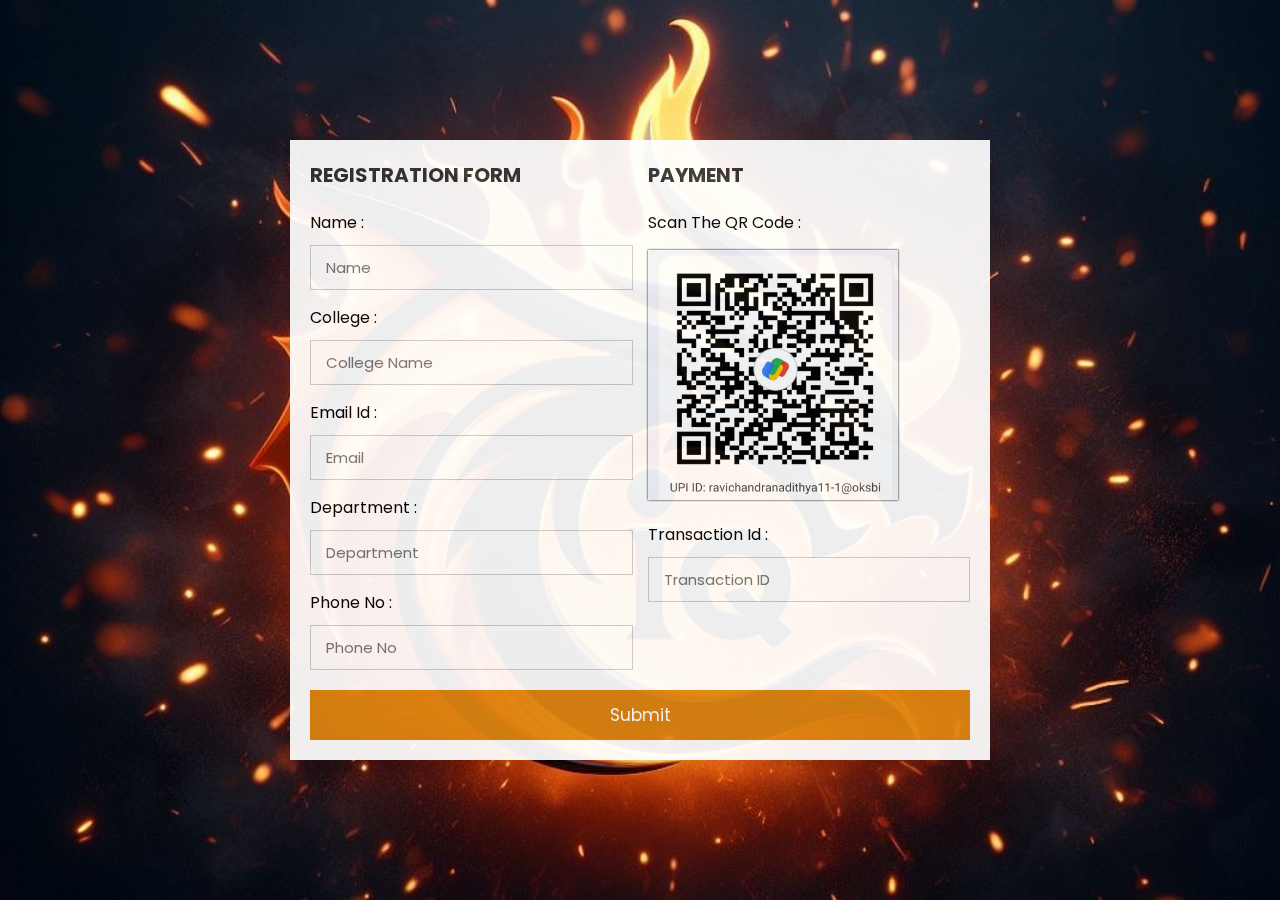
<file: register.html>
<!DOCTYPE html>
<html lang="en">
<head>
    <meta charset="UTF-8">
    <meta http-equiv="X-UA-Compatible" content="IE=edge">
    <meta name="viewport" content="width=device-width, initial-scale=1.0">
    <link href="assets/img/iq.jpg" rel="icon">
    <!-- custom css file link  -->
    <link rel="stylesheet" href="register.css">
    <title>IQ'24 Registration</title>

</head>
<body>

<div class="container">

    <form id="form">

        <div class="row">

            <div class="col">

                <h3 class="title">Registration form</h3>

                <div class="inputBox">
                    <span>Name :</span>
                    <input type="text" required placeholder="Name" name="name"/>
                </div>
                <div class="inputBox">
                    <span>College :</span>
                    <input type="text" required placeholder="College Name" name="clg"/>
                </div>
                <div class="inputBox">
                    <span>Email id :</span>
                    <input type="email" required placeholder="Email" name="email"/>
                </div>
                <div class="inputBox">
                    <span>Department :</span>
                    <input type="text" required placeholder="Department" name="dept"/>
                </div>
                <div class="inputBox">
                    <span>Phone no :</span>
                    <input type="text" required placeholder="Phone No" name="pnum" />
                </div>

            </div>

            <div class="col">

                <h3 class="title">Payment</h3>

                <div class="inputBox">
                    <span>Scan the QR code :</span>
                    <img src="images/qr-img.jpeg" alt="paymentqrcode" width="250px" height="250px">
                </div>
                <!-- <div class="inputBox">
                    <span>Upload document :</span>
                    <input type="file" accept="image/*" alt="document" placeholder="upload">
                </div> -->
                <div class="inputBox">
                    <span>Transaction id :</span>
                    <input type="text" required placeholder="Transaction ID" name="tid">
                </div>

            </div>
    
        </div>

       <center> <input type="submit" class="submit-btn" id="submit" ></center>

    </form>

    <script>
        const form = document.querySelector("#form")
    const submitButton = document.querySelector("#submit")
    const scriptURL = 'https://script.google.com/macros/s/AKfycbzsLe8HGGSJ_V49lPST8O3rC91Rte6ivbISZJI1rpv1LHYTT1VkBlDoS077tbjBbzQ/exec'

    form.addEventListener('submit', e => {
        e.preventDefault();

        // Validation functions
        const isAlphabetic = value => /^[a-zA-Z\s]+$/.test(value);
        const isPhoneNumber = value => /^\d{10}$/.test(value);
        const isEmail = value => /^[a-zA-Z0-9._-]+@[a-zA-Z0-9.-]+\.[a-zA-Z]{2,4}$/.test(value);

        // Form data
        const formData = new FormData(form);
        const name = formData.get('name');
        const pnum = formData.get('pnum');
        const email = formData.get('email');

        // Validation checks
        if (!isAlphabetic(name)) {
            alert('Invalid name. Please enter only alphabets and spaces.');
            return;
        }

        if (!isPhoneNumber(pnum)) {
            alert('Invalid phone number. Please enter 10 digits.');
            return;
        }

        if (!isEmail(email)) {
            alert('Invalid email. Please enter a valid email address.');
            return;
        }

        // If all validations pass, proceed with form submission
        submitButton.disabled = true;
        fetch(scriptURL, { method: 'POST', body: formData })
            .then(response => {
                console.log("success");
                alert('Success!', response);
                submitButton.disabled = false;
                window.location.href = 'index.html';
            })
            .catch(error => {
                console.log("error");
                alert('Error!', error.message);
                submitButton.disabled = false;
            });
    });
    </script>
</div>
    
</body>
</html>
</file>
<file: assets/css/style.css>
body {
  font-family: "Open Sans", sans-serif;
  color: #444444;
 
}

a {
  text-decoration: none;
  color: #67b0d1
}

a:hover {
  color: #8ec4dd;
  text-decoration: none;
}

h1,
h2,
h3,
h4,
h5,
h6 {
  font-family: "Raleway", sans-serif;
}

#main {
  margin-top: 90px;
}

/*--------------------------------------------------------------
# Back to top button
--------------------------------------------------------------*/
.back-to-top {
  position: fixed;
  visibility: hidden;
  opacity: 0;
  right: 15px;
  bottom: 15px;
  z-index: 998;
  background: #e68b61;
  width: 40px;
  height: 40px;
  border-radius: 50px;
  transition: all 0.4s;
}

.back-to-top i {
  font-size: 24px;
  color: #fff;
  line-height: 0;
}

.back-to-top:hover {
  background: #e3635a;
  color: #fff;
}

.back-to-top.active {
  visibility: visible;
  opacity: 1;
}

/*--------------------------------------------------------------
# Disable aos animation delay on mobile devices
--------------------------------------------------------------*/
@media screen and (max-width: 768px) {
  [data-aos-delay] {
    transition-delay: 0 !important;
  }
}

/*--------------------------------------------------------------
# Header
--------------------------------------------------------------*/
#header {
  transition: all 0.5s;
  z-index: 997;
  transition: all 0.5s;
  padding: 24px 0;
  background: rgba(17, 97, 134, 0.8);
}

#header.header-transparent {
  background: transparent;
}

#header.header-scrolled {
  background: #e1b72a;
  padding: 12px;
}
/* Adjust as needed */
#header .logo{
  display: inline-block;
  vertical-align: middle;
  max-width: 100px;
  margin-right: 10px;
}
#header .logo h1 {
  font-size: 24px;
  margin-top: -25px;
  margin-left: 50px;
  line-height: 1;
  font-weight: 700;
  letter-spacing: 1px;
  font-family: "Poppins", sans-serif;
  text-transform: uppercase;
  position: relative;
  bottom:5px;
}

.logo>h1{
  color:#fff;
}

#header .logo h1 a,
#header .logo h1 a:hover {
  color: #fff;
  text-decoration: none;
}

#header .logo img {
  padding: 0;
  margin: 0;
  max-height: 40px;
}

@media (max-width: 768px) {
  #header.header-scrolled {
    padding: 15px 0;
  }
}

/*--------------------------------------------------------------
# Navigation Menu
--------------------------------------------------------------*/
/**
* Desktop Navigation 
*/
.navbar {
  padding: 0;
  position: static;
}

.navbar ul {
  margin: 0;
  padding: 0;
  display: flex;
  list-style: none;
  align-items: center;
  
}

.navbar li {
  position: relative;
}

.navbar a,
.navbar a:focus {
  display: flex;
  align-items: center;
  justify-content: space-between;
  padding: 8px 16px;
  margin-left: 10px;
  font-family: "Raleway", sans-serif;
  font-size: 16px;
  font-weight: 700;
  color: #fff;
  white-space: nowrap;
  transition: 0.3s;
  font-family: "Anta", sans-serif;
      font-weight: 400;
      font-style: normal;
}

.navbar a i,
.navbar a:focus i {
  font-size: 12px;
  line-height: 0;
  margin-left: 5px;
}

.navbar a:hover,
.navbar .active,
.navbar .active:focus,
.navbar li:hover>a {
  background: rgba(255, 255, 255, 0.2);
}

.navbar .dropdown ul {
  display: block;
  position: absolute;
  left: 10px;
  top: calc(100% + 30px);
  margin: 0;
  padding: 10px 0;
  z-index: 99;
  opacity: 0;
  visibility: hidden;
  background: #fff;
  box-shadow: 0px 0px 30px rgba(127, 137, 161, 0.25);
  transition: 0.3s;
}

.navbar .dropdown ul li {
  min-width: 200px;
}

.navbar .dropdown ul a {
  padding: 10px 20px;
  font-size: 15px;
  text-transform: none;
  font-weight: 600;
  color: #2f4d5a;
}

.navbar .dropdown ul a i {
  font-size: 12px;
}

.navbar .dropdown ul a:hover,
.navbar .dropdown ul .active:hover,
.navbar .dropdown ul li:hover>a {
  color: #67b0d1;
}

.navbar .dropdown:hover>ul {
  opacity: 1;
  top: 100%;
  visibility: visible;
}

.navbar .megamenu {
  position: static;
}

.navbar .megamenu ul {
  margin: 0;
  padding: 10px;
  display: block;
  position: absolute;
  top: 130%;
  left: 0;
  right: 0;
  visibility: hidden;
  opacity: 0;
  display: flex;
  transition: 0.3s;
  border-radius: 4px;
  z-index: 99;
}

.navbar .megamenu ul li {
  flex: 1;
}

.navbar .megamenu ul li strong {
  padding: 10px 0 10px 20px;
  display: block;
}

.navbar .megamenu ul li a,
.navbar .megamenu ul li:hover>a {
  color: rgba(var(--color-white-rgb), 0.5);
  background: none;
  padding: 8px 10px;
}

.navbar .megamenu ul li a:hover,
.navbar .megamenu ul li .active,
.navbar .megamenu ul li .active:hover {
  color: #67b0d1;
}

.navbar .megamenu:hover>ul {
  opacity: 1;
  top: 100%;
  visibility: visible;
}

.navbar .dropdown .dropdown ul {
  top: 0;
  left: calc(100% - 30px);
  visibility: hidden;
}

.navbar .dropdown .dropdown:hover>ul {
  opacity: 1;
  top: 0;
  left: 100%;
  visibility: visible;
}

@media (max-width: 1366px) {
  .navbar .dropdown .dropdown ul {
    left: -90%;
  }

  .navbar .dropdown .dropdown:hover>ul {
    left: -100%;
  }
}

/**
* Mobile Navigation 
*/
/* Media query for mobile screens */


/* Styles for mobile nav toggle button */
.mobile-nav-toggle {
  color: #fff;
  font-size: 28px;
  cursor: pointer;
  display: none;
}
@media (max-width: 768px) {
  #navbar{
    position:static;
  }
  #navbar ul {
    display: none;
    position: absolute;
    top: 60px;
    width: 100%;
    left: 0;
    background: #190404a0;
    padding: 10px 0;
    z-index: 998;
    transition: 0.5s;
  }
  #navbar ul li {
    width: 100%;
    text-align: center;
    color:white;
  }
  #navbar ul li a {
    padding: 10px 20px;
    display: inline-block;
    color: #a09595;
   
      font-family: "Anta", sans-serif;
      font-weight: 400;
      font-style: normal;
    }
    
  
  #navbar ul.show {
    display: block;
  }
  .mobile-nav-toggle {
    color: #fff;
    font-size: 28px;
    cursor: pointer;
    display: block;
  }}



.navbar-mobile {
  position: fixed;
  overflow: hidden;
  top: 0;
  right: 0;
  left: 0;
  bottom: 0;
  background: rgba(43, 111, 142, 0.9);
  transition: 0.3s;
}

.navbar-mobile .mobile-nav-toggle {
  position: absolute;
  top: 15px;
  right: 15px;
}

.navbar-mobile ul {
  display: block;
  position: absolute;
  top: 55px;
  right: 15px;
  bottom: 15px;
  left: 15px;
  padding: 10px 0;
  background-color: #fff;
  overflow-y: auto;
  transition: 0.3s;
}

.navbar-mobile a,
.navbar-mobile a:focus {
  padding: 10px 20px;
  font-size: 15px;
  color: #2f4d5a;
}

.navbar-mobile a:hover,
.navbar-mobile .active,
.navbar-mobile li:hover>a {
  color: #67b0d1;
}

.navbar-mobile .getstarted,
.navbar-mobile .getstarted:focus {
  margin: 15px;
}

.navbar-mobile .dropdown ul {
  position: static;
  display: none;
  margin: 10px 20px;
  padding: 10px 0;
  z-index: 99;
  opacity: 1;
  visibility: visible;
  background: #fff;
  box-shadow: 0px 0px 30px rgba(127, 137, 161, 0.25);
}

.navbar-mobile .dropdown ul li {
  min-width: 200px;
}

.navbar-mobile .dropdown ul a {
  padding: 10px 20px;
}

.navbar-mobile .dropdown ul a i {
  font-size: 12px;
}

.navbar-mobile .dropdown ul a:hover,
.navbar-mobile .dropdown ul .active:hover,
.navbar-mobile .dropdown ul li:hover>a {
  color: #67b0d1;
}

.navbar-mobile .dropdown>.dropdown-active {
  display: block;
}

.navbar-mobile .megamenu ul li a,
.navbar-mobile .megamenu ul li:hover>a {
  color: rgba(var(--color-white-rgb), 0.5);
  background: none;
}


/*--------------------------------------------------------------
# Hero Section
--------------------------------------------------------------*/
#hero {
  width: 100%;
  min-height: 100vh;
  background:  url("../img/iq.jpg");
 /* background-color: #070202; */
  background-color: rgba(7, 2, 2, 0.7);
  background-size: cover;
  position: relative;
  
    transition: background-color 0.5s ease-in-out;
}
#hero::before {
  content: "";
  position: absolute;
  top: 0;
  left: 0;
  width: 100%;
  height: 100%;
  background-color: rgba(7, 2, 2, 0.6); /* Set a background color with transparency */
}

/* Optional: Add hover effect */
#hero:hover::before {
  background-color: rgba(7, 2, 2, 0.6); /* Adjust transparency on hover */
}
#hero .hero-container {
  position: relative;
  bottom: 0;
  top: 0;
  left: 0;
  right: 0;
  display: flex;
  justify-content: center;
  align-items: center;
  flex-direction: column;
  text-align: center;
}
#hero h1 {
  margin-top: 40px;
  font-size: 64px;
  font-weight: 700;
  line-height: 56px;
  text-transform: uppercase;
  color: #ff753f;
  text-shadow: -1px 0 2px #261206;
  overflow: hidden; /* Hide overflow for typing animation */
  white-space: nowrap; /* Keep content on a single line for typing effect */
  animation: typing 5s steps(40, end), /* Typing effect */
             blink-caret 0.75s step-end infinite; /* Blinking cursor */

}
@keyframes typing {
  from {
    width: 0;
  }
  to {
    width: 100%;
  }
}

@keyframes blink-caret {
  from,
  to {
    border-right-color: transparent;
  }
  50% {
    border-right-color: #edba14;
  }
}

#hero h2,
#hero h3,
#hero h4 {
  transition: color 0.5s ease-in-out;
}
#hero h2 {
  color: #d7d9a8;
  margin-bottom: 50px;
  font-size: 20px;
  text-transform: uppercase;
  font-weight: 700;
  text-shadow: -5px 0 7px #461808;
}
#hero h3 {
  font-size: 35px;
  font-weight: 700;
  line-height: 56px;
  text-transform: uppercase;
  color: #edba14;
  text-shadow: -1px 0 2px #140d09;
}
#hero h4 {
  margin-top: 70px;
  font-size: 30px;
  font-weight: 700;
  line-height: 50px;
  text-transform: uppercase;
  color:#e8cf41 ;
  text-shadow: -1px 0 2px #000000;
}
#hero h6 {
  font-size: 20px;
  font-weight: 700;
  line-height: 50px;
  text-transform: uppercase;
  color:#f8fbfd;
  letter-spacing: 5px;
  text-shadow: -1px 0 2px #000000;
}
#hero p {
  margin: 0 0 10px 0;
  font-size: 60px;
  font-weight: 700;
  line-height: 26px;
  color: #edba14;
  margin-bottom: 15%;
  text-shadow: -10px 0px 20px #de5106be;
}

#hero #timer {
  font-size: 55px;
  font-weight: bold;
  margin-top: 35px;
  color: #d5df4a;
  text-shadow: -3px 0 5px #451b00;
  font-family: "Anta", sans-serif;
      font-weight: 400;
      font-style: normal;
}

.timer-item {
  display: inline-block;
  flex-direction: column;
  align-items: center;
  margin-right: 20px;
}

#timer-label {
  font-size: larger;
}

#timer-hours {
  margin-top: 10px;
}

.timer-label {
  font-size: 14px;
  text-align: center;
  font-size: 1.2rem;
}

.registration-button {
  display: inline-block;
  padding: 15px 30px;
  font-size: 24px;
  font-weight: bold;
  text-align: center;
  text-decoration: none;
  cursor: pointer;
  border: none;
  border-radius: 5px;
  transition: background-color 0.3s, color 0.3s;
  background-color: #e49732;
  color: #fff;
  margin: 40px;
  padding: 20px;
  font-family: "Anta", sans-serif;
      font-weight: 400;
      font-style: normal;
 transition: background-color 0.3s, color 0.3s, transform 0.5s ease-in-out; /* Add transition for transform */

 
}

.registration-button a {
  color: rgb(231, 132, 46);
}

.registration-button:hover {
  background-color: rgb(231, 132, 46);
  transform: scale(1.05);
}

.registration-button:active {
  background-color: rgb(231, 132, 46);
}

/* Animation */
@keyframes buttonAnimation {
  0% { transform: scale(1); }
  50% { transform: scale(1.05); }
  100% { transform: scale(1); }
}

.registration-button:hover {
  animation: buttonAnimation 0.5s ease-in-out;
}

#hero .btn-get-started {
  font-size: 36px;
  display: inline-block;
  padding: 10px;
  border-radius: 50px;
  transition: 0.3s ease-in-out;
  margin: 10px;
  text-align: center;
  border: 2px solid #fff;
  color: #fff;
  width: 64px;
  height: 64px;
  transition: padding 0.3s ease-in-out, background 0.3s ease-in-out;
}

#hero .btn-get-started:hover {
  padding-top: 8px;
  background: rgba(255, 255, 255, 0.15);
}

@media (min-width: 1024px) {
  #hero {
    background-attachment: fixed;
  }
}

@media (max-width: 768px) {
  #hero h1 {
    font-size: 42px;
    line-height: 30px;
  }
  #hero h3 {
    margin-top: 5px;
    font-size: 20px;
    line-height: 30px;
  }
  #hero h4 {
    font-size: 18px;
    line-height: 30px;
  }
  #hero h2 {
    margin-top: 8px;
    font-size: 20px;
    line-height: 25px;
    margin-bottom: -35px;
  }

  #hero #timer {
    margin-top: 100px;
  }

  #hero .hero-container {
    text-align: center;
  }

  #hero p {
    font-size: 40px;
  }

  #hero .timer-item {
    margin-right: 10px;
    font-size:35px;
  }

  #hero #timer-label {
    font-size: 12px;
  }

  #hero #timer-hours {
    margin-top: 5px;
  }

  #hero .registration-button {
    padding: 15px 20px;
    font-size: 18px;
    margin: 20px;
  }

  #hero .btn-get-started {
    font-size: 24px;
    width: auto;
    height: auto;
    padding: 10px 20px;
  }
}
/*--------------------------------------------------------------
# Sections General
--------------------------------------------------------------*/
section {
  padding: 60px 0;
  overflow: hidden;
}

.section-bg {
  background-color: #f4f9fc;
}

.section-title {
  text-align: center;
  padding: 30px;
  
}

.section-title h2 {
  font-size: 32px;
  font-weight: bold;
  position: relative;
  margin-bottom: 30px;
  color: #2f4d5a;
  z-index: 2;
}

.section-title h2::after {
  content: "";
  position: absolute;
  left: 50%;
  top: 50%;
  transform: translate(-50%, -50%);
  width: 122px;
  height: 66px;
  background: url(../img/section-title-bg.png) no-repeat;
  z-index: -1;
}

.section-title p {
  margin-bottom: 0;
}

/*--------------------------------------------------------------
# Breadcrumbs
--------------------------------------------------------------*/
.breadcrumbs {
  padding: 15px 0;
  background-color: #f8fbfd;
  min-height: 40px;
}

.breadcrumbs h2 {
  font-size: 24px;
  font-weight: 300;
}

.breadcrumbs ol {
  display: flex;
  flex-wrap: wrap;
  list-style: none;
  padding: 0;
  margin: 0;
  font-size: 14px;
}

.breadcrumbs ol li+li {
  padding-left: 10px;
}

.breadcrumbs ol li+li::before {
  display: inline-block;
  padding-right: 10px;
  color: #6c757d;
  content: "/";
}

@media (max-width: 768px) {
  .breadcrumbs .d-flex {
    display: block !important;
  }

  .breadcrumbs ol {
    display: block;
  }

  .breadcrumbs ol li {
    display: inline-block;
  }
}

/*--------------------------------------------------------------
# About
--------------------------------------------------------------*/

.about .icon-box {
  padding: 30px;
    position: relative;
    overflow: hidden;
    background: #fff;
    box-shadow: 0 0 29px 0 rgba(68, 88, 144, 0.12);
    transition: all 0.3s ease-in-out;
    border-radius: 8px;
    z-index: 1;
    height: 100%;
    display: flex;
    flex-direction: column;
    justify-content: center;
}
.about img{
  width: 120px;
  border-radius: 50%;
  margin: 0 auto;
  align-items: center;
  text-align: center;
  display: flex;
}
.about .icon-box::before {
  content: "";
  position: absolute;
  background: #f8cb39;
  right: 0;
  left: 0;
  bottom: 0;
  top: 100%;
  transition: all 0.3s;
  z-index: -1;
} 
.about p{
  font-size: 20px;
}

.about .icon-box:hover::before {
  background:  #f8cb39;
  top: 0;
  border-radius: 0px;
}

.about .icon {
  margin-bottom: 0px;
}

.about .icon i {
  font-size: 48px;
  line-height: 1;
  color: #f8cb39;
  transition: all 0.3s ease-in-out;
}

.about .title {
  font-weight: 700;
  margin-bottom: 15px;
  font-size: 18px;
}

.about.title a {
  color: #111;
}

.about .description {
  font-size: 15px;
  line-height: 28px;
  margin-bottom: 0;
}

.about .icon-box:hover .title a,
.about .icon-box:hover .description {
  color: #f8cb39;
}

.about .icon-box:hover .icon i {
  color: #f8cb39;
}


/*  events section */
.events-section {
  font-family: "Roboto";
  color: white;
  background: radial-gradient(#e1c86c, #FB8956, #eb5454);
}
.events-heading {
  font-size: 32px;
  font-weight: bold;
  color: #183b56;
}
.title{
  font-size: 32px;
  font-weight: 900;
}
.card-1{
  background-color: white;
  color: black;
  border-radius: 15px;
}
.card-heading {
  font-size: 24px;
  font-weight: bold;
  color:#070202;
}

.card-desp {
  font-size: 18px;
  font-weight: 100;
  color: #0c0f0f;
}

span {
  color: #c7680a;
  font-weight: bold;
}

.modal-body {
  color: gray;
}

.modal-title {
  color: #323f4b;
}
.mpdal-footer{
  border: 2px;
  border-style: solid;
}

.btn{
  border-width: 3px;
  border-style: solid;
  border-color: black;
}
.btn1:hover{
  color: #ff9f00;
  background-color: white;
}

.btn1 {
  box-shadow: 3px 7px 4px;
  background-color: #ff9f00;
  border-radius: 15px;
  color: white;
  border-color:#ff9f00;
  font-weight: 700;
  border-width: 0px;
  width: 120px;
  height: 45px;
  border-width: 2px;
  border-style: solid;
}
.pop-up-img{
  height: 130px !important;
  width: 130px !important;
}
.registration-deadline{
  color: rgb(163, 16, 16);
}
.fee-disclaimer{
  color: rgb(97, 178, 17);
}
li,
.pop-up-desp-para,
.pop-up-desp-heading{
  color: rgb(9, 1, 1);
}
.pop-up-desp-heading{
  font-weight: bold;
}
 /* end of event section */
/*--------------------------------------------------------------
# Team Section
--------------------------------------------------------------*/
.team .testimonials-carousel,
.team .team-slider {
  overflow: hidden;
}

.team  .testimonials-carousel,
.team  .team-slider {
  overflow: hidden;
}

.team  .team-item {
  box-sizing: content-box;
  text-align: center;
  min-height: 200px;
}

.team  .team-item .team-img {
  width: 90px;
  border-radius: 50%;
  height:100px;
  margin: 0 auto;
}

.team  .team-item h3 {
  font-size: 18px;
  font-weight: bold;
  margin: 10px 0 5px 0;
  color: #111;
}

.team  .team-item  h4 {
  font-size: 14px;
  color: #999;
  margin: 0;
}

.team  .team-item  .quote-icon-left,
.team  .team-item  .quote-icon-right {
  color: #d5e9f2;
  font-size: 26px;
}

.team  .team-item .quote-icon-left {
  display: inline-block;
  left: -5px;
  position: relative;
}

.team  .team-item  .quote-icon-right {
  display: inline-block;
  right: -5px;
  position: relative;
  top: 10px;
}

.team  .team-item  p {
  font-style: italic;
  margin: 0 15px 15px 15px;
  padding: 20px;
  background: #fff;
  position: relative;
  margin-bottom: 35px;
  border-radius: 6px;
  box-shadow: 0px 2px 15px rgba(0, 0, 0, 0.1);
}

.team  .team-item p::after {
  content: "";
  width: 0;
  height: 0;
  border-top: 20px solid #fff;
  border-right: 20px solid transparent;
  border-left: 20px solid transparent;
  position: absolute;
  bottom: -20px;
  left: calc(50% - 20px);
}

.team .swiper-pagination {
  margin-top: 20px;
  position: relative;
}

.team .swiper-pagination .swiper-pagination-bullet {
  width: 12px;
  height: 12px;
  background-color: #fff;
  opacity: 1;
  border: 1px solid #67b0d1;
}

.team .swiper-pagination .swiper-pagination-bullet-active {
  background-color: #67b0d1;
}

/*--------------------------------------------------------------
# Get In touch
--------------------------------------------------------------*/
.Getintouch .member {
  text-align: center;
  margin-bottom: 80px;
  position: relative;
}

.Getintouch .member .pic {
  overflow: hidden;
}

.Getintouch .member .member-info {
  position: absolute;
  top: 85%;
  left: 20px;
  right: 20px;
  background: #fff;
  padding: 20px 0;
  color: #2f4d5a;
  box-shadow: 0px 2px 15px rgba(0, 0, 0, 0.1);
  max-height: 95px;
  overflow: hidden;
  transition: max-height 0.5s ease-in-out;
}

.Getintouch .member:hover .member-info {
  max-height: 300px;
}

.Getintouch .member h4 {
  font-weight: 700;
  margin-bottom: 10px;
  font-size: 16px;
  color: #2f4d5a;
  position: relative;
  padding-bottom: 10px;
}

.Getintouch .member h4::after {
  content: "";
  position: absolute;
  display: block;
  width: 50px;
  height: 1px;
  background: #b1cbd7;
  bottom: 0;
  left: calc(50% - 25px);
}

.Getintouch .member span {
  font-style: italic;
  display: block;
  font-size: 13px;
}

.Getintouch .member .social {
  margin-top: 15px;
}

.Getintouch .member .social a {
  transition: color 0.3s;
  color: #52869d;
}

.Getintouch .member .social a:hover {
  color: #67b0d1;
}

.Getintouch .member .social i {
  font-size: 16px;
  margin: 0 2px;
}

@media (max-width: 992px) {
  .Getintouch .member {
    margin-bottom: 110px;
  }
}

/*--------------------------------------------------------------
# Contact
--------------------------------------------------------------*/
.contact {
  padding-bottom: 80px;
}

.contact .info-box {
  color: #444444;
  background: #fff;
  text-align: center;
  box-shadow: 0 0 30px rgba(214, 215, 216, 0.6);
  padding: 20px 0 30px 0;
}

.contact .info-box i {
  font-size: 32px;
  color: #67b0d1;
  border-radius: 50%;
  padding: 8px;
  border: 2px dotted #f0f7fa;
}

.contact .info-box h3 {
  font-size: 20px;
  color: #777777;
  font-weight: 700;
  margin: 10px 0;
}

.contact .info-box p {
  padding: 0;
  line-height: 24px;
  font-size: 14px;
  margin-bottom: 0;
}

.contact .php-email-form {
  box-shadow: 0 0 30px rgba(214, 215, 216, 0.6);
  padding: 30px;
  background: #fff;
}

.contact .php-email-form .error-message {
  display: none;
  color: #fff;
  background: #ed3c0d;
  text-align: left;
  padding: 15px;
  font-weight: 600;
}

.contact .php-email-form .error-message br+br {
  margin-top: 25px;
}

.contact .php-email-form .sent-message {
  display: none;
  color: #fff;
  background: #18d26e;
  text-align: center;
  padding: 15px;
  font-weight: 600;
}

.contact .php-email-form .loading {
  display: none;
  background: #fff;
  text-align: center;
  padding: 15px;
}

.contact .php-email-form .loading:before {
  content: "";
  display: inline-block;
  border-radius: 50%;
  width: 24px;
  height: 24px;
  margin: 0 10px -6px 0;
  border: 3px solid #18d26e;
  border-top-color: #eee;
  animation: animate-loading 1s linear infinite;
}

.contact .php-email-form input,
.contact .php-email-form textarea {
  border-radius: 0;
  box-shadow: none;
  font-size: 14px;
}

.contact .php-email-form input::focus,
.contact .php-email-form textarea::focus {
  background-color: #67b0d1;
}

.contact .php-email-form input {
  padding: 10px 15px;
}

.contact .php-email-form textarea {
  padding: 12px 15px;
}

.contact .php-email-form button[type=submit] {
  background: #67b0d1;
  border: 0;
  padding: 10px 24px;
  color: #fff;
  transition: 0.4s;
}

.contact .php-email-form button[type=submit]:hover {
  background: #8ec4dd;
}

@keyframes animate-loading {
  0% {
    transform: rotate(0deg);
  }

  100% {
    transform: rotate(360deg);
  }
}

/*--------------------------------------------------------------
# Footer
--------------------------------------------------------------*/
#footer {
  background: #263f49;
  padding: 0 0 30px 0;
  color: #fff;
  font-size: 14px;
}

#footer .footer-top {
  padding: 60px 0 30px 0;
}

#footer .footer-top .footer-info {
  margin-top: -90px;
  margin-bottom: 15px;
  background: white;
  color: #2f4d5a;
  border-top: 4px solid #67b0d1;
  text-align: center;
  padding: 30px 20px;
}

#footer .footer-top .footer-info h3 {
  font-size: 24px;
  margin: 0 0 20px 0;
  padding: 2px 0 2px 0;
  line-height: 1;
  font-weight: 700;
}

#footer .footer-top .footer-info p {
  font-size: 14px;
  line-height: 24px;
  margin-bottom: 0;
  font-family: "Raleway", sans-serif;
}

#footer .footer-top .social-links a {
  font-size: 18px;
  display: inline-block;
  background: #2f4d5a;
  color: #fff;
  line-height: 1;
  padding: 8px 0;
  margin-right: 4px;
  border-radius: 50%;
  text-align: center;
  width: 36px;
  height: 36px;
  transition: 0.3s;
}

#footer .footer-top .social-links a:hover {
  background: #e7ad0b;
  color: #fff;
  text-decoration: none;
}

#footer .footer-top h4 {
  font-size: 20px;
  font-weight: 5000;
  color: #fff;
  position: relative;
  padding-left: 50px;
}

#footer .footer-top .footer-links {
  margin-bottom: 55px;
}

#footer .footer-top .footer-links ul {
  list-style: none;
  padding-left: 50px;
  margin: 0;
  font-size: larger;
}

#footer .footer-top .footer-links ul i {
  padding-right: 2px;
  color: #b5d9e9;
  font-size: 18px;
  line-height: 1;
}

#footer .footer-top .footer-links ul li {
  padding: 10px 0;
  display: flex;
  align-items: center;
}

#footer .footer-top .footer-links ul li:first-child {
  padding-top: 0;
}

#footer .footer-top .footer-links ul a {
  color: #fff;
  transition: 0.3s;
  display: inline-block;
  line-height: 1;
}

#footer .footer-top .footer-links ul a:hover {
  color: #a2cfe3;
}

#footer .footer-top .footer-newsletter form {
  margin-top: 30px;
  background: #fff;
  padding: 6px 10px;
  position: relative;
  border-radius: 4;
}

#footer .footer-top .footer-newsletter form input[type=email] {
  border: 0;
  padding: 4px;
  width: calc(100% - 110px);
}

#footer .footer-top .footer-newsletter form input[type=submit] {
  position: absolute;
  top: 0;
  right: 0;
  bottom: 0;
  border: 0;
  background: none;
  font-size: 16px;
  padding: 0 20px;
  background: #67b0d1;
  color: #fff;
  transition: 0.3s;
  border-radius: 4;
}

#footer .footer-top .footer-newsletter form input[type=submit]:hover {
  background: #409cc5;
}

#footer .copyright {
  border-top: 1px solid #6b4f38;
  text-align: center;
  padding-top: 30px;
}
#footer .copyright span{
  color: #0564f3;
 }
#footer .credits {
  padding-top: 10px;
  text-align: center;
  font-size: 13px;
  color: #fff;
}

@media (max-width: 575px) {
  #footer .footer-top .footer-info {
    margin: -20px 0 30px 0;
  }
}

.-link:hover {
  text-decoration: none; 
}

.card-desp pl-3 pr-3 {
  color: #000; /* Using hex value */
  /* Alternatively, you can use color: #000000; */
}
</file>
<file: register.css>
@import url('https://fonts.googleapis.com/css2?family=Poppins:wght@100;300;400;500;600&display=swap');

* {
  font-family: 'Poppins', sans-serif;
  margin: 0;
  padding: 0;
  box-sizing: border-box;
  outline: none;
  border: none;
  text-transform: capitalize;
  transition: all .2s linear;
}

.container {
  display: flex;
  justify-content: center;
  align-items: center;
  padding: 25px;
  min-height: 100vh;
  background: url('assets/img/iq.jpg') center center/cover; /* Update this line */
}

.container form {
  padding: 20px;
  width: 700px;
  background: #fff;
  opacity: 0.93;
  box-shadow: 0 5px 10px rgba(0, 0, 0, .1);
}

.container form .row {
  display: flex;
  flex-wrap: wrap;
  gap: 15px;
}

.container form .row .col {
  flex: 1 1 250px;
}

.container form .row .col .title {
  font-size: 20px;
  color: #333;
  padding-bottom: 5px;
  text-transform: uppercase;
}

.container form .row .col .inputBox {
  margin: 15px 0;
}

.container form .row .col .inputBox span {
  margin-bottom: 10px;
  display: block;
}

.container form .row .col .inputBox input {
  width: 100%;
  border: 1px solid #ccc;
  padding: 10px 15px;
  font-size: 15px;
  text-transform: none;
  transition: border 0.3s ease-in-out, transform 0.3s ease-in-out, box-shadow 0.3s ease-in-out;
}

.container form .row .col .inputBox:hover input {
  border: 1px solid #db9f25; /* Change border color on hover */
  transform: translateY(-5px);
  box-shadow: 0 10px 20px rgba(0, 0, 0, 0.2);
}

.container form .row .col .inputBox input:focus {
  border: 1px solid #000;
}

.container form .row .col .flex {
  display: flex;
  gap: 15px;
}

.container form .row .col .flex .inputBox {
  margin-top: 5px;
}

.container form .row .col .inputBox img {
  margin-top: 5px;
  filter: drop-shadow(0 0 1px #000);
}

.container form .submit-btn {
  width: 100%;
  padding: 12px;
  font-size: 17px;
  background: #de8511;
  color: #fff;
  margin-top: 5px;
  cursor: pointer;
}

.container form .submit-btn:hover {
  background: #db9f25;
}
</file>
